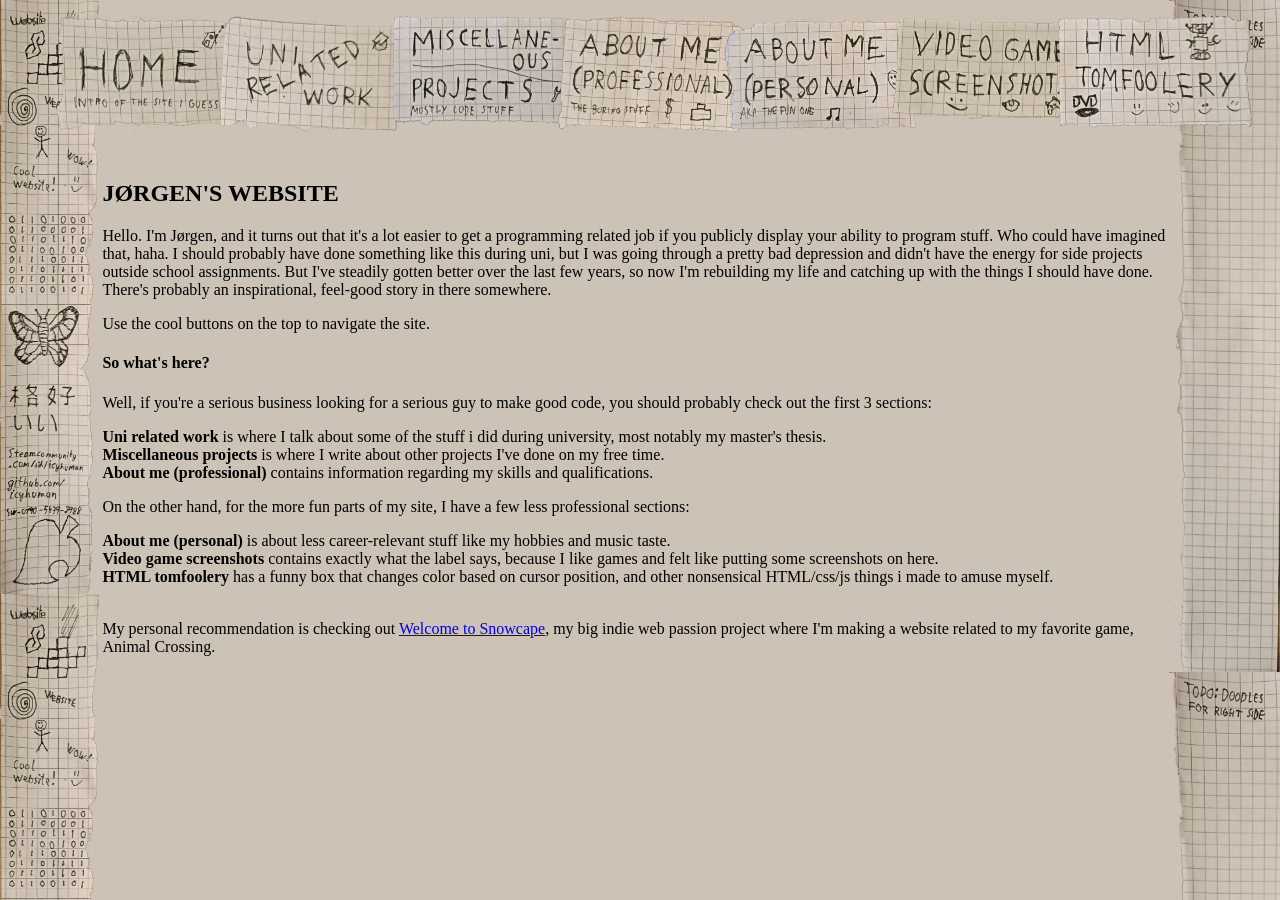
<file: index.html>
<!doctype html>
<html style="position: relative;">
    <head>
        <meta charset="UTF-8">
        <title>Jørgen's cool website</title>
        <link rel="icon" href="assets/icon.png">
        <link rel="stylesheet" type="text/css" href="resources/websitestyle.css">
        <script src="resources/scripts.js"></script>
    </head>
    <body>
        <ul class="cooltoplist"> 
            <li class="top"><a class="toph" href="index.html"></a></li>
            <li class="top"><a class="topu" href="pages/uni.html"></a></li>
            <li class="top"><a class="topp" href="pages/projects.html"></a></li>
            <li class="top"><a class="topar" href="pages/aboutmeboring.html"></a></li>
            <li class="top"><a class="topae" href="pages/aboutme.html"></a></li>
            <li class="top"><a class="topg" href="pages/gaming.html"></a></li>
            <li class="top"><a class="tops" href="pages/silly.html"></a></li>
        </ul>
        <h2><br>JØRGEN'S WEBSITE</h2>
        <p>Hello. I'm Jørgen, and it turns out that it's a lot easier to get a programming related job if you publicly display your ability to program stuff. 
        Who could have imagined that, haha. I should probably have done something like this during uni, but I was going through a 
        pretty bad depression and didn't have the energy for side projects outside school assignments. But I've steadily gotten better over the last few years, 
        so now I'm rebuilding my life and catching up with the things I should have done. There's probably an inspirational, feel-good story in there somewhere.</p>
        <p>Use the cool buttons on the top to navigate the site.</p>
        <h4>So what's here?<br></h4>
        <p>Well, if you're a serious business looking for a serious guy to make good code, you should probably check out the first 3 sections:</p>
        <p><b>Uni related work</b> is where I talk about some of the stuff i did during university, most notably my master's thesis.<br>
        <b>Miscellaneous projects</b> is where I write about other projects I've done on my free time.<br>
        <b>About me (professional)</b> contains information regarding my skills and qualifications.</p>
        <p>On the other hand, for the more fun parts of my site, I have a few less professional sections:</p>
        <p><b>About me (personal)</b> is about less career-relevant stuff like my hobbies and music taste.<br>
        <b>Video game screenshots</b> contains exactly what the label says, because I like games and felt like putting some screenshots on here.<br>
        <b>HTML tomfoolery</b> has a funny box that changes color based on cursor position, and other nonsensical HTML/css/js things i made to amuse myself.</p>
        <p><br>My personal recommendation is checking out <a href="https://snowcape.neocities.org/">Welcome to Snowcape</a>, my big indie web passion project where I'm making a website related to my favorite game, Animal Crossing.</p>
        <div class="ldoodle"></div>
        <div class="rdoodle"></div>
    </body>
</html>
</file>
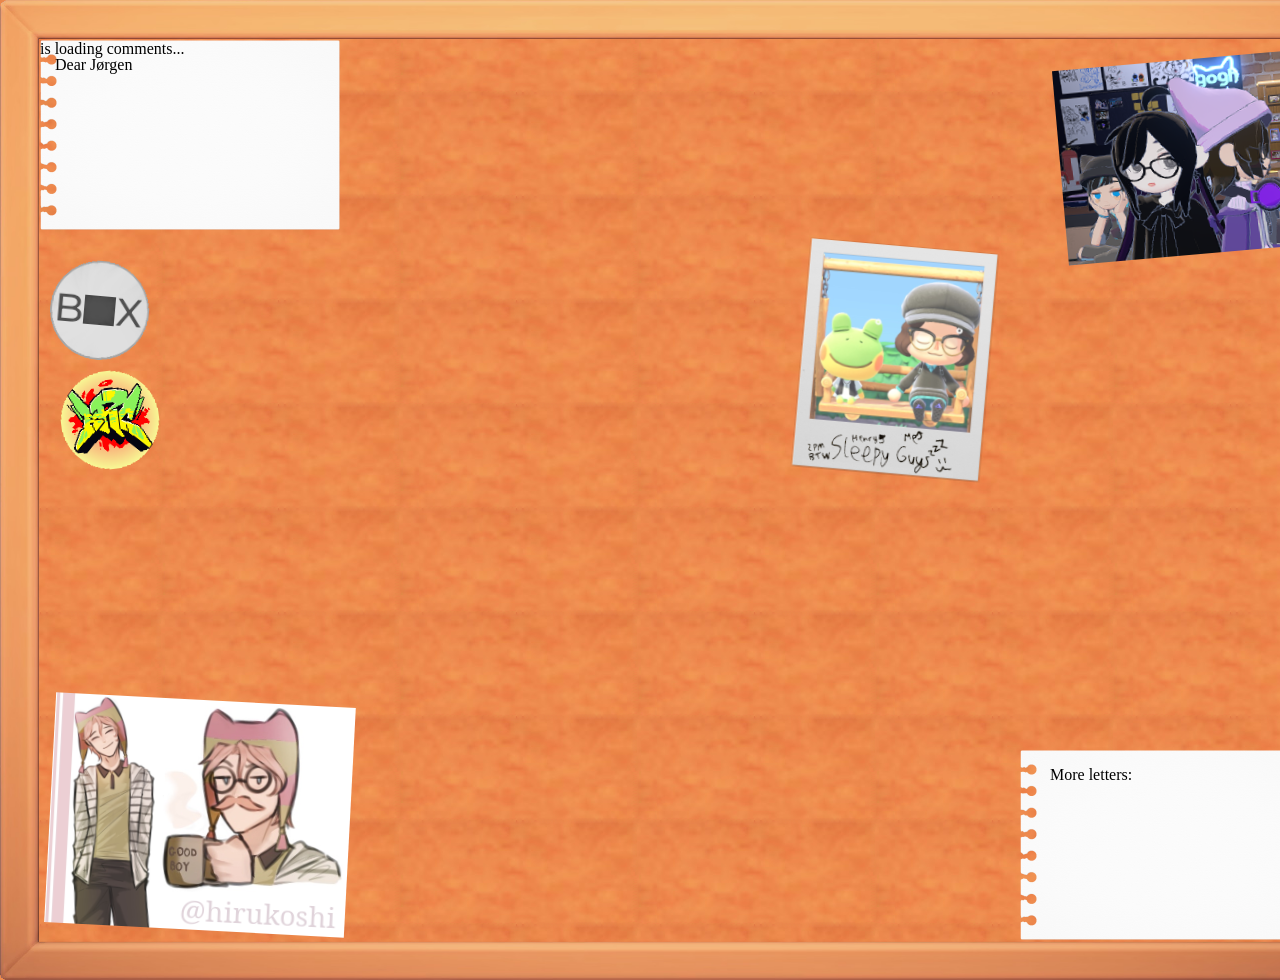
<file: neocitiesgb/guestbook.html>
<!doctype html>
<html>
    <head>
        <meta charset="UTF-8">
        <title>The mail board. This should be in an iFrame how are you here?</title>
        <link rel="icon" href="imgs/flag.png">
        <!--<link rel="stylesheet" type="text/css" href="style.css">-->
        <link rel="stylesheet" type="text/css" href="cstyle.css">
    </head>
    <!-- Super duper copyright notice i dont care if you copy this code but if you do then 
     shoutout to the original creator, Icyhuman. Check out my cool site at snowcape.neocities.org-->
    <body style="width: 100%; margin: 0px;">
        <div class="letterarea" id="larea">
            <!-- begin wwww.htmlcommentbox.com -->
            <div id="HCB_comment_box"><a href="http://www.htmlcommentbox.com">Comment Box</a> is loading comments...</div>
            <link rel="stylesheet" type="text/css" href="https://www.htmlcommentbox.com/static/skins/bootstrap/twitter-bootstrap.css?v=0" />
            <script type="text/javascript" id="hcb"> /*<!--*/ if(!window.hcb_user){hcb_user={};} (function(){var s=document.createElement("script"), l=hcb_user.PAGE || (""+window.location).replace(/'/g,"%27"), h="https://www.htmlcommentbox.com";s.setAttribute("type","text/javascript");s.setAttribute("src", h+"/jread?page="+encodeURIComponent(l).replace("+","%2B")+"&mod=%241%24wq1rdBcg%24iRV4k9fjBcVMo5S7aJ.SF."+"&opts=16798&num=11&ts=1779731807252");if (typeof s!="undefined") document.getElementsByTagName("head")[0].appendChild(s);})(); /*-->*/ </script>
            <!-- end www.htmlcommentbox.com -->
            <div class="torn" style="width: 300px; height: 190px;position: absolute; top: 0px;z-index: -1;"><p class="dearj">Dear Jørgen</p></div>
            <div class="torn" style="width: 300px; height: 190px;position: absolute; bottom: 0px;right: 0px; z-index: -1;"><p class="dearj" style="margin-left: 30px;">More letters:</p></div>
            <div class="dusthover">
                <a href="https://www.instagram.com/hirukoshi/" target="_blank"><img src="imgs/coolart.png" style="position: absolute; width: 300px;height: 230px;transform: rotate(3deg);"></a>
                <span class="credit"><p style="margin: 3px;">Shoutout to my friend Dust for making this cool drawing:)</p></span>
            </div>
            <a href="http://www.htmlcommentbox.com" target="_blank"><img src="imgs/hcbpin.png" style="position: absolute; width: 100px;height: 100px; top: 220px;left: 10px;border-radius: 50px; transform: rotate(5deg);"> </a>
            <!--Bomb rush cyberfunk is an incredible game, would recommend-->
            <img src="imgs/brcpin.png" style="position: absolute; width: 100px;height: 100px; top: 330px;left: 20px;border-radius: 50px;transform: rotate(-7deg);">
            <div class="goghover">
                <img src="imgs/goghgang.png">
                <span class="gcredit"><p style="margin: 3px;">Shoutout to Zehn and the gang on Gogh for helping me focus while working on the site!</p></span>
            </div>
            <img src="imgs/sleepyguys.png" style="position: absolute; width: 190px;height: 230px; top: 205px;left: 760px;transform: rotate(5deg);">
        </div>
        <script>
            const larea=document.getElementById('larea')
            function makeletter(text, name, date){
                const letter = document.createElement("div");
                letter.className="letter"
                const dearj = document.createElement("p");
                dearj.className="dearj"
                dearj.innerText="Dear Jørgen"
                const mainlbox = document.createElement("div");
                mainlbox.className="mainlbox"
                const mainl = document.createElement("p");
                mainl.className="mainl"
                mainl.innerHTML=text
                const froml = document.createElement("p");
                froml.className="froml"
                froml.innerText="From "+name
                const datel = document.createElement("p");
                datel.className="datel"
                datel.innerText=date
                const pin = document.createElement("img");
                pin.className="pin"

                larea.appendChild(letter)
                letter.appendChild(dearj)
                letter.appendChild(mainlbox)
                letter.appendChild(froml)
                letter.appendChild(datel)
                mainlbox.appendChild(mainl)
                letter.appendChild(pin)

                let styles=["hearts","cool","clouds","cherry","airmail","grafitti","dragonflies","stars","torn","roses","bluesky","halloween"]
                let style = Math.floor(Math.random()* 12);
                letter.classList.add(styles[style])

                let rotate = Math.floor(Math.random()* 26)-13;
                letter.style.transform="Rotate("+rotate+"deg)"
                letter.addEventListener('mouseenter', () => {
                    letter.style.transform = 'Rotate(0deg)';
                    });
                letter.addEventListener('mouseleave', () => {
                    letter.style.transform = "Rotate("+rotate+"deg)";
                    });
                let pindex = Math.floor(Math.random()* 4);
                pin.src="imgs/pin"+pindex+".png"


            }


            const mailbag=[
                ["Me when I make sample data to make sure my code works",
                "Mr. testing","Glontchtober 65th"],
                ["Me when I create a second piece of test data because handling multiple objects properly is important",
                "Mrs. testing","Baldcember 900th"],
                ["This layout only has room for 15 letters before I need to make pages. At the current pace, that means I have to fix it in a couple years lol",
                "Fred Flintstone","Sample date 25th"]
            ]
            //for(mail in mailbag){
            //    makeletter(mailbag[mail][0],mailbag[mail][1],mailbag[mail][2])
            //}

            /*for(let i=0;i<11;i++ ){
            makeletter(
                "Filler letters because I need to test my layout. Lorem ipsum gaming.",
                "Myself",
                "18 Decembulon 2140"
            )}*/

            const box = document.getElementById('HCB_comment_box');
            window.addEventListener('load', function() {
                console.log("this")
                mload();
            });

            function mload(){

                box.children[0].style.display="none"
                box.children[2].style.display="none"
                box.children[4].style.display="none"
                box.children[6].style.display="none"
                box.children[3].style.width="280px"
                box.children[3].style.position="absolute"
                box.children[3].style.left="20px"
                box.children[3].style.top="40px"
                let navi=box.children[5]
                const letterfield = document.getElementById('hcb_form_content')
                console.log(letterfield.parentElement.parentElement.parentElement)
                const namefield = document.getElementById('hcb_form_name')
                letterfield.parentElement.parentElement.parentElement.insertBefore(letterfield.parentElement.parentElement,namefield.parentElement.parentElement)
                const submit = document.getElementById('hcb_submit')
                letterfield.style.background="transparent"
                namefield.style.background="transparent"
                namefield.style.position="absolute"
                namefield.style.right="0px"
                submit.value="Send mail"
                letterfield.placeholder="Write your letter here"
                namefield.style.width="155px"
                let desc=document.getElementsByClassName("home-desc")
                desc[0].style.display
                desc[0].innerHTML="Powered by <a target='_blank' href='https://www.htmlcommentbox.com'>Html Comment Box</a>"
                desc[0].style.position="absolute"
                desc[0].style.left="980px"
                desc[0].style.top="730px"
                desc[0].style.width="270px"
                console.log(desc[0])
                navi.style.position="absolute"
                navi.style.left="1000px"
                navi.style.top="740px"
                for(child of navi.children){
                    console.log(child)
                    child.addEventListener("click", function(){
                    resetgb(box.children[4].children[0].id)
                })}

                for(comment in comments){
                    let name = comments[comment].author
                    let date = comments[comment].date
                    let text = comments[comment].comment
                    let dreal = new Date(date*1000)
                    date=dreal.toDateString()
                    console.log(name)
                    console.log(date)
                    console.log(text)
                    makeletter(text,name,date)
                    mailbag.push([text,name,date])
            }
            }
            function resetgb(old) {
                let letters=document.getElementsByClassName("letter")
                let larray=Array.from(letters)
                console.log(letters)
                console.log(larray)
                larray.forEach(letter => letter.remove());
                let thelooker=setInterval(() => {
                    //If the firs comment has changed it is time, if HTMLcommentbox ever reworks their code I am doomed lolmao
                    console.log(old)
                    console.log(box.children[4].children[0].id)
                    console.log(box.children[4].children[0].id!==old)
                    if (box.children[4].children[0].id!==old) {
                        mload()
                        clearInterval(thelooker); 
                    }
                    }, 200);
            }
        </script>
    </body>
</html>
</file>
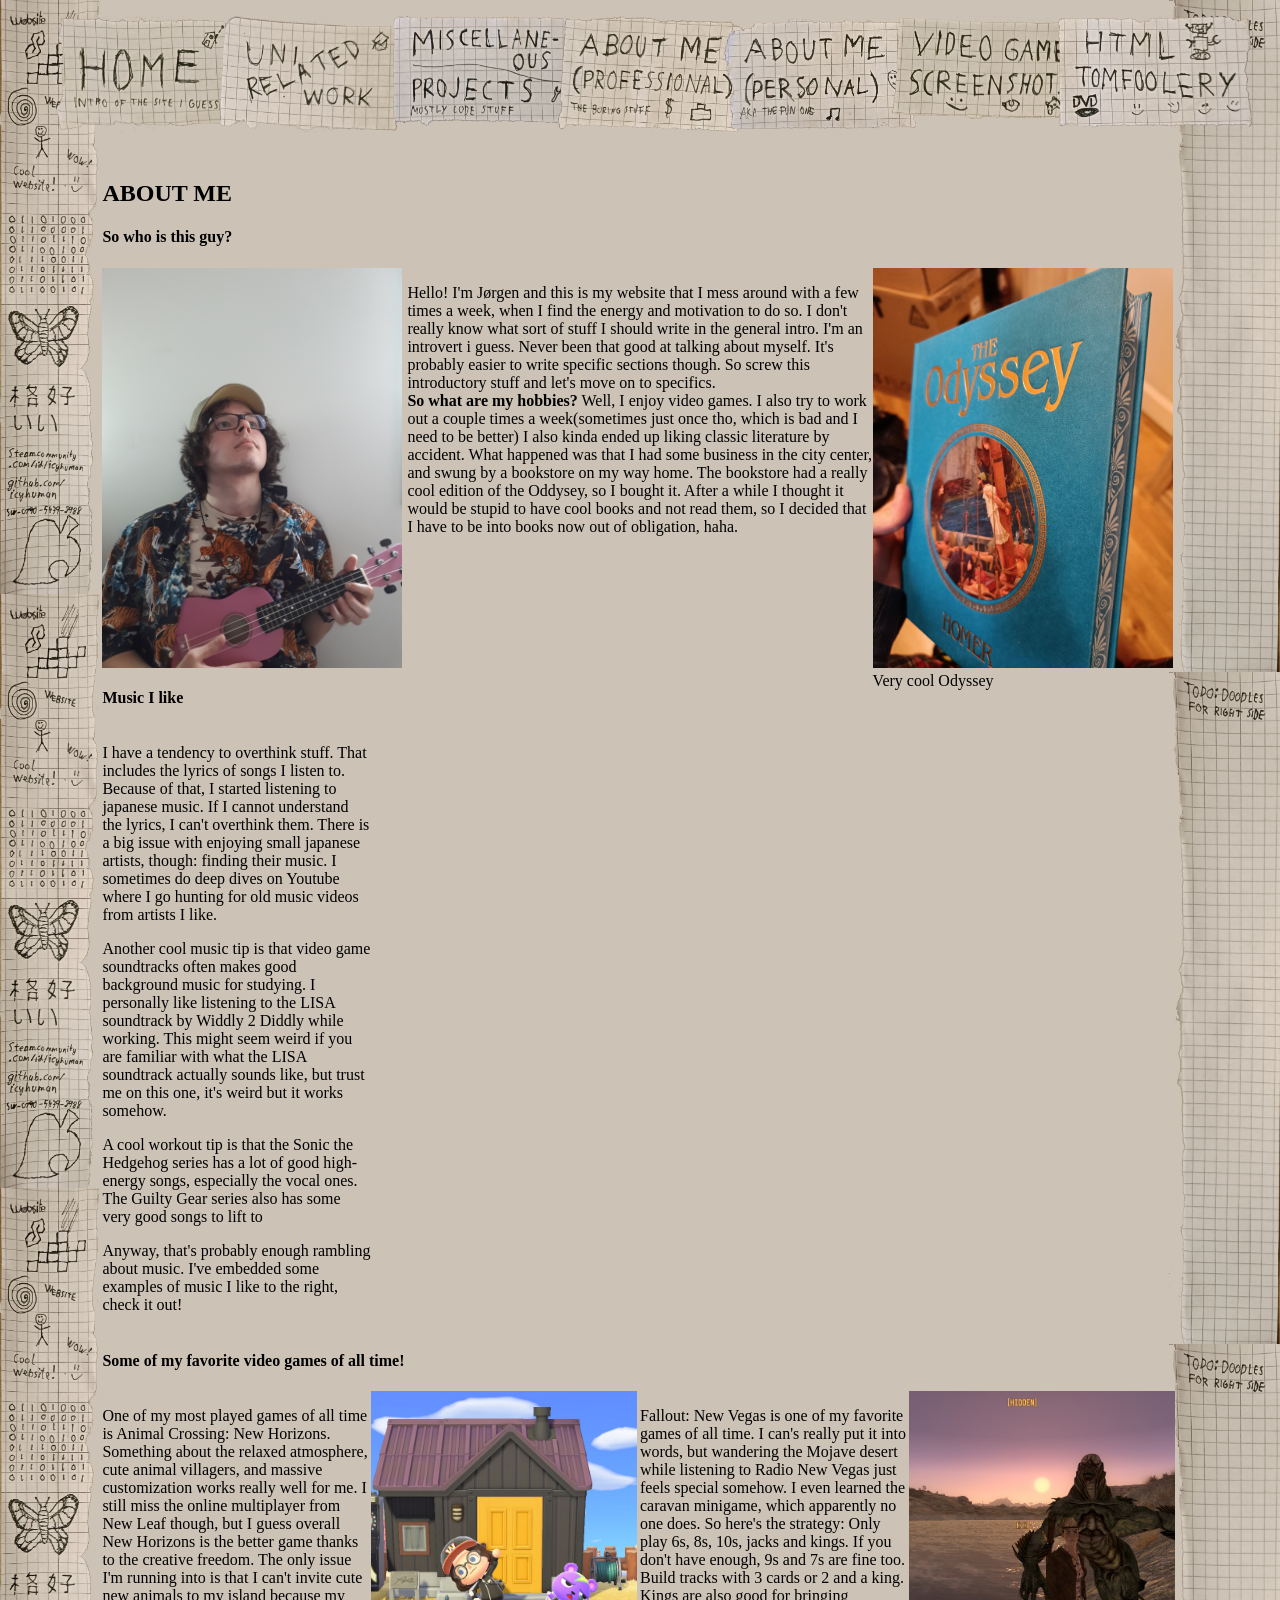
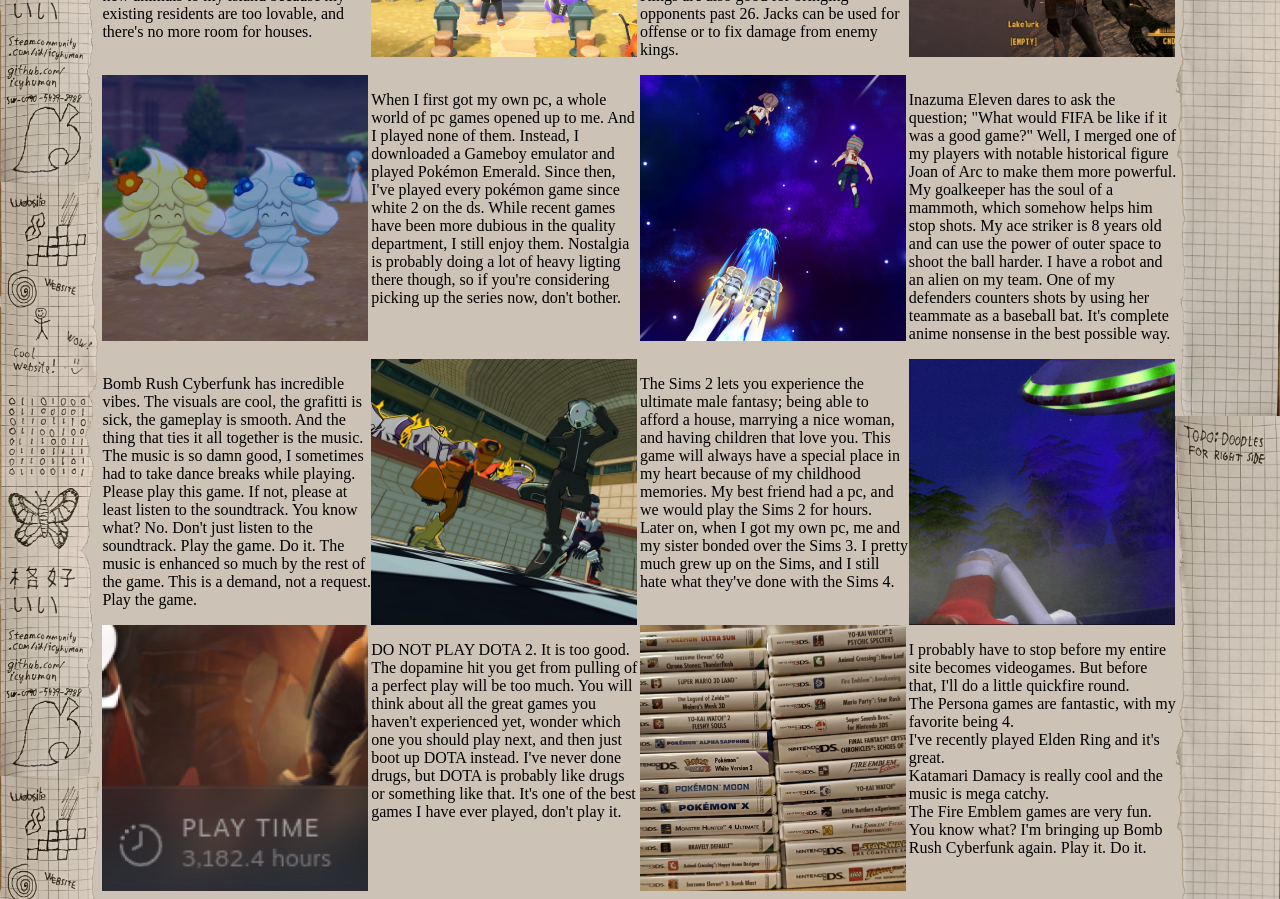
<file: pages/aboutme.html>
<!doctype html>
<html>
    <head>
        <meta charset="UTF-8">
        <title>Jørgen's cool introduction</title>
        <link rel="icon" href="../assets/icon.png">
        <link rel="stylesheet" type="text/css" href="../resources/websitestyle.css">
    </head>
    <body>
        <ul class="cooltoplist"> 
            <li class="top"><a class="toph" href="../index.html"></a></li>
            <li class="top"><a class="topu" href="uni.html"></a></li>
            <li class="top"><a class="topp" href="projects.html"></a></li>
            <li class="top"><a class="topar" href="aboutmeboring.html"></a></li>
            <li class="top"><a class="topae" href="aboutme.html"></a></li>
            <li class="top"><a class="topg" href="gaming.html"></a></li>
            <li class="top"><a class="tops" href="silly.html"></a></li>
        </ul>
        <h2><br>ABOUT ME</h2>
        <h4>So who is this guy?</h4>
        <div style="display:flex; height: 400px;">
            <div style="height:400px; width: 305px; flex: 0 0 305px"><img src="../imgs/ukulele.jpg" style="height:400px; width: 300px;"/></div>
            <div><p>Hello! I'm Jørgen and this is my website that I mess around with a few times a week, when I find the energy and motivation to do so.
                I don't really know what sort of stuff I should write in the general intro. I'm an introvert i guess. Never been that good at talking about myself. It's probably easier to write specific sections though. So screw this introductory stuff and let's move on to specifics.
                <br><b>So what are my hobbies?</b>  Well, I enjoy video games. I also try to work out a couple times a week(sometimes just once tho, which is bad and I need to be better) 
            I also kinda ended up liking classic literature by accident. What happened was that I had some business in the city center, and swung by a bookstore on my way home. 
            The bookstore had a really cool edition of the Oddysey, so I bought it. After a while I thought it would be stupid to have cool books and not read them, so I decided that I have to be into books now out of obligation, haha.</p></div>
            <div style="height:400px; width: 305px; flex: 0 0 305px"><img src="../imgs/homer.jpg" style="height:400px; width: 300px;"/><a>Very cool Odyssey</a></div>
        </div>
        <h4>Music I like</h4>
        <div style="display:grid;grid-template-columns: 25% 25% 25% 25%;">
        <div style="width: 100%;grid-row: 1/4;"><p>I have a tendency to overthink stuff. That includes the lyrics of songs I listen to. 
            Because of that, I started listening to japanese music. If I cannot understand the lyrics, I can't overthink them. There is a big issue with enjoying small japanese artists, though: finding their music.
         I sometimes do deep dives on Youtube where I go hunting for old music videos from artists I like.</p><p>Another cool music tip is 
        that video game soundtracks often makes good background music for studying. I personally like listening to the LISA soundtrack by Widdly 2 Diddly while working. This might seem weird if you are familiar with what the LISA soundtrack actually sounds like, but trust me on this one, it's weird but it works somehow.
        </p><p>A cool workout tip is that the Sonic the Hedgehog series has a lot of good high-energy songs, especially the vocal ones. The Guilty Gear series also has some very good songs to lift to
    </p><p>Anyway, that's probably enough rambling about music. I've embedded some examples of music I like to the right, check it out!</p></div>
        <iframe class="musicvid" src="https://www.youtube.com/embed/e1pZIfretEs" title="YouTube video player" frameborder="0" allow="accelerometer; autoplay; clipboard-write; encrypted-media; &#10;gyroscope; picture-in-picture" allowfullscreen="" referrerpolicy='strict-origin-when-cross-origin'></iframe>
        <iframe class="musicvid" src="https://www.youtube.com/embed/Yd-Qfra6t38" title="YouTube video player" frameborder="0" allow="accelerometer; autoplay; clipboard-write; encrypted-media; &#10;gyroscope; picture-in-picture" allowfullscreen=""></iframe>
        <iframe class="musicvid" src="https://www.youtube.com/embed/ErLSUsqERm8" title="YouTube video player" frameborder="0" allow="accelerometer; autoplay; clipboard-write; encrypted-media; &#10;gyroscope; picture-in-picture" allowfullscreen=""></iframe>
        <iframe class="musicvid" src="https://www.youtube.com/embed/oOorj-i5Tk8" title="YouTube video player" frameborder="0" allow="accelerometer; autoplay; clipboard-write; encrypted-media; &#10;gyroscope; picture-in-picture" allowfullscreen=""></iframe>
        <iframe class="musicvid" src="https://www.youtube.com/embed/BhaNZ-4HOJ0" title="YouTube video player" frameborder="0" allow="accelerometer; autoplay; clipboard-write; encrypted-media; &#10;gyroscope; picture-in-picture" allowfullscreen=""></iframe>
        <iframe class="musicvid" src="https://www.youtube.com/embed/f5wrW7gv7b8" title="YouTube video player" frameborder="0" allow="accelerometer; autoplay; clipboard-write; encrypted-media; &#10;gyroscope; picture-in-picture" allowfullscreen=""></iframe>
        <iframe class="musicvid" src="https://www.youtube.com/embed/PWHFr9KJGBk" title="YouTube video player" frameborder="0" allow="accelerometer; autoplay; clipboard-write; encrypted-media; &#10;gyroscope; picture-in-picture" allowfullscreen=""></iframe>
        <iframe class="musicvid" src="https://www.youtube.com/embed/WSFeje8-4Vc" title="YouTube video player" frameborder="0" allow="accelerometer; autoplay; clipboard-write; encrypted-media; &#10;gyroscope; picture-in-picture" allowfullscreen=""></iframe>
        <iframe class="musicvid" src="https://www.youtube.com/embed/4h_OZ1F1BjQ" title="YouTube video player" frameborder="0" allow="accelerometer; autoplay; clipboard-write; encrypted-media; &#10;gyroscope; picture-in-picture" allowfullscreen=""></iframe>
        </div>
        <h4>Some of my favorite video games of all time!</h4>
        <div style="display:grid;grid-template-columns: 25% 25% 25% 25%;">
            <p>One of my most played games of all time is Animal Crossing: New Horizons. Something about the relaxed atmosphere, cute animal villagers, and massive customization works really well for me.
                I still miss the online multiplayer from New Leaf though, but I guess overall New Horizons is the better game thanks to the creative freedom. The only issue I'm running into is that I can't invite cute new animals to my island because my existing residents are too lovable, and there's no more room for houses.
            </p>
            <img class="gameimg" src="../imgs/Acnh.png">
            <p>Fallout: New Vegas is one of my favorite games of all time. I can's really put it into words, but wandering the Mojave desert while listening to Radio New Vegas just feels special somehow.
                I even learned the caravan minigame, which apparently no one does. So here's the strategy: Only play 6s, 8s, 10s, jacks and kings. If you don't have enough, 9s and 7s are fine too. Build tracks with 3 cards or 2 and a king. Kings are also good for bringing opponents past 26. Jacks can be used for offense or to fix damage from enemy kings.
            </p>
            <img class="gameimg" src="../imgs/Vegas.png">
            <img class="gameimg" src="../imgs/Pokemon.png">
            <p>When I first got my own pc, a whole world of pc games opened up to me. And I played none of them. Instead, I downloaded a Gameboy emulator and played Pokémon Emerald. Since then, I've played every pokémon game since white 2 on the ds.
                While recent games have been more dubious in the quality department, I still enjoy them. Nostalgia is probably doing a lot of heavy ligting there though, so if you're considering picking up the series now, don't bother.
            </p>
            <img class="gameimg" src="../imgs/Inazuma.png">
            <p>Inazuma Eleven dares to ask the question; "What would FIFA be like if it was a good game?" Well, I merged one of my players with notable historical figure Joan of Arc to make them more powerful.
                My goalkeeper has the soul of a mammoth, which somehow helps him stop shots. My ace striker is 8 years old and can use the power of outer space to shoot the ball harder. I have a robot and an alien on my team. One of my defenders counters shots by using her teammate as a baseball bat.
                It's complete anime nonsense in the best possible way.
            </p>
            <p>Bomb Rush Cyberfunk has incredible vibes. The visuals are cool, the grafitti is sick, the gameplay is smooth. And the thing that ties it all together is the music. The music is so damn good, I sometimes had to take dance breaks while playing.
                Please play this game. If not, please at least listen to the soundtrack. You know what? No. Don't just listen to the soundtrack. Play the game. Do it. The music is enhanced so much by the rest of the game. This is a demand, not a request. Play the game.
            </p>
            <img class="gameimg" src="../imgs/BRC.png">
            <p>The Sims 2 lets you experience the ultimate male fantasy; being able to afford a house, marrying a nice woman, and having children that love you.
                This game will always have a special place in my heart because of my childhood memories. My best friend had a pc, and we would play the Sims 2 for hours. Later on, when I got my own pc,
                me and my sister bonded over the Sims 3. I pretty much grew up on the Sims, and I still hate what they've done with the Sims 4.
            </p>
            <img class="gameimg" src="../imgs/Sims.png">
            <img class="gameimg" src="../imgs/Dota.png">
            <p>DO NOT PLAY DOTA 2. It is too good. The dopamine hit you get from pulling of a perfect play will be too much. You will think
                about all the great games you haven't experienced yet, wonder which one you should play next, and then just boot up DOTA instead. I've never done drugs, but DOTA is probably
                like drugs or something like that. It's one of the best games I have ever played, don't play it.
            </p>
            <img class="gameimg" src="../imgs/Gamestack.png">
            <p>I probably have to stop before my entire site becomes videogames. But before that, I'll do a little quickfire round.<br>
            The Persona games are fantastic, with my favorite being 4.<br>
            I've recently played Elden Ring and it's great.<br>
            Katamari Damacy is really cool and the music is mega catchy.<br>
            The Fire Emblem games are very fun.<br>
            You know what? I'm bringing up Bomb Rush Cyberfunk again. Play it. Do it.
            </p>
        </div>
        <div class="ldoodle"></div>
        <div class="rdoodle"></div>
    </body>
</html>
</file>
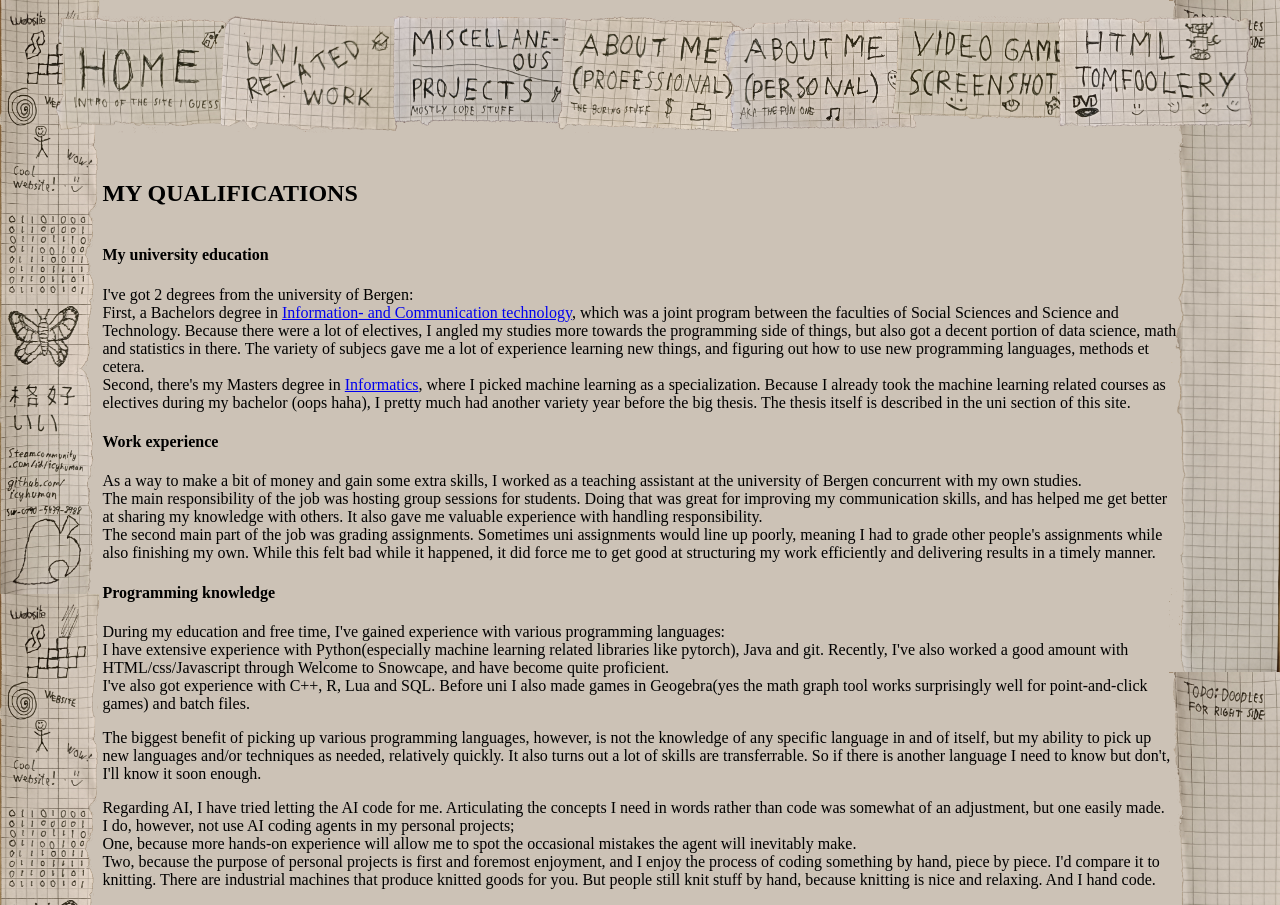
<file: pages/aboutmeboring.html>
<!doctype html>
<html>
    <head>
        <meta charset="UTF-8">
        <title>Jørgen's cool qualifications</title>
        <link rel="icon" href="../assets/icon.png">
        <link rel="stylesheet" type="text/css" href="../resources/websitestyle.css">
    </head>
    <body>
        <ul class="cooltoplist"> 
            <li class="top"><a class="toph" href="../index.html"></a></li>
            <li class="top"><a class="topu" href="uni.html"></a></li>
            <li class="top"><a class="topp" href="projects.html"></a></li>
            <li class="top"><a class="topar" href="aboutmeboring.html"></a></li>
            <li class="top"><a class="topae" href="aboutme.html"></a></li>
            <li class="top"><a class="topg" href="gaming.html"></a></li>
            <li class="top"><a class="tops" href="silly.html"></a></li>
        </ul>
        <h2><br>MY QUALIFICATIONS</h2>
        <h4><br>My university education</h4>
        <p>I've got 2 degrees from the university of Bergen:
        <br>First, a Bachelors degree in <a href="https://www4.uib.no/studier/program/informasjons-og-kommunikasjonsteknologi-ikt-bachelor-utgatt">Information- and Communication technology</a>, 
        which was a joint program between the faculties of Social Sciences and Science and Technology. Because there were a lot of electives, 
        I angled my studies more towards the programming side of things, but also got a decent portion of data science, math and statistics in there. 
        The variety of subjecs gave me a lot of experience learning new things, and figuring out how to use new programming languages, methods et cetera.
        <br>Second, there's my Masters degree in <a href="https://www4.uib.no/studier/program/informatikk-master">Informatics</a>, where I picked machine learning as a specialization. 
        Because I already took the machine learning related courses as electives during my bachelor (oops haha), I pretty much had another variety year before
         the big thesis. The thesis itself is described in the uni section of this site.
        </p>
        <h4>Work experience</h4>
        <p>As a way to make a bit of money and gain some extra skills, I worked as a teaching assistant at the university of Bergen concurrent with my own studies.<br>
            The main responsibility of the job was hosting group sessions for students. Doing that was great for improving my communication skills, and has helped me get better at sharing my knowledge with others. It also gave me valuable experience with handling responsibility. <br>
            The second main part of the job was grading assignments. Sometimes uni assignments would line up poorly, meaning
            I had to grade other people's assignments while also finishing my own. While this felt bad while it happened, it did force me to get good at structuring my work efficiently 
            and delivering results in a timely manner.
        </p>
        <h4>Programming knowledge</h4>
        <p>During my education and free time, I've gained experience with various programming languages:
        <br>I have extensive experience with Python(especially machine learning related libraries like pytorch), Java and git. Recently, I've also worked a good 
        amount with HTML/css/Javascript through Welcome to Snowcape, and have become quite proficient.
        <br>I've also got experience with C++, R, Lua and SQL. Before uni I also made games in Geogebra(yes the math graph tool works surprisingly well for point-and-click games) and batch files.
        </p>
        <p>The biggest benefit of picking up various programming languages, however, is not the knowledge of any specific language in and of itself, but my ability to pick up new languages and/or techniques as needed, relatively quickly. 
            It also turns out a lot of skills are transferrable. So if there is another language I need to know but don't, I'll know it soon enough.
        </p>
        <p>Regarding AI, I have tried letting the AI code for me. Articulating the concepts I need in words rather than code was somewhat of an adjustment, but one easily made.
            <br>I do, however, not use AI coding agents in my personal projects;<br>One, because more hands-on experience will allow me to spot the occasional mistakes the agent will inevitably make.
            <br>Two, because the purpose of personal projects is first and foremost enjoyment, and I enjoy the process of coding something by hand, piece by piece. I'd compare it to knitting. There are industrial machines that produce knitted goods for you. But people still knit stuff by hand, because knitting is nice and relaxing. And I hand code.
        </p>
        <div class="ldoodle"></div>
        <div class="rdoodle"></div>

    </body>
</html>
</file>
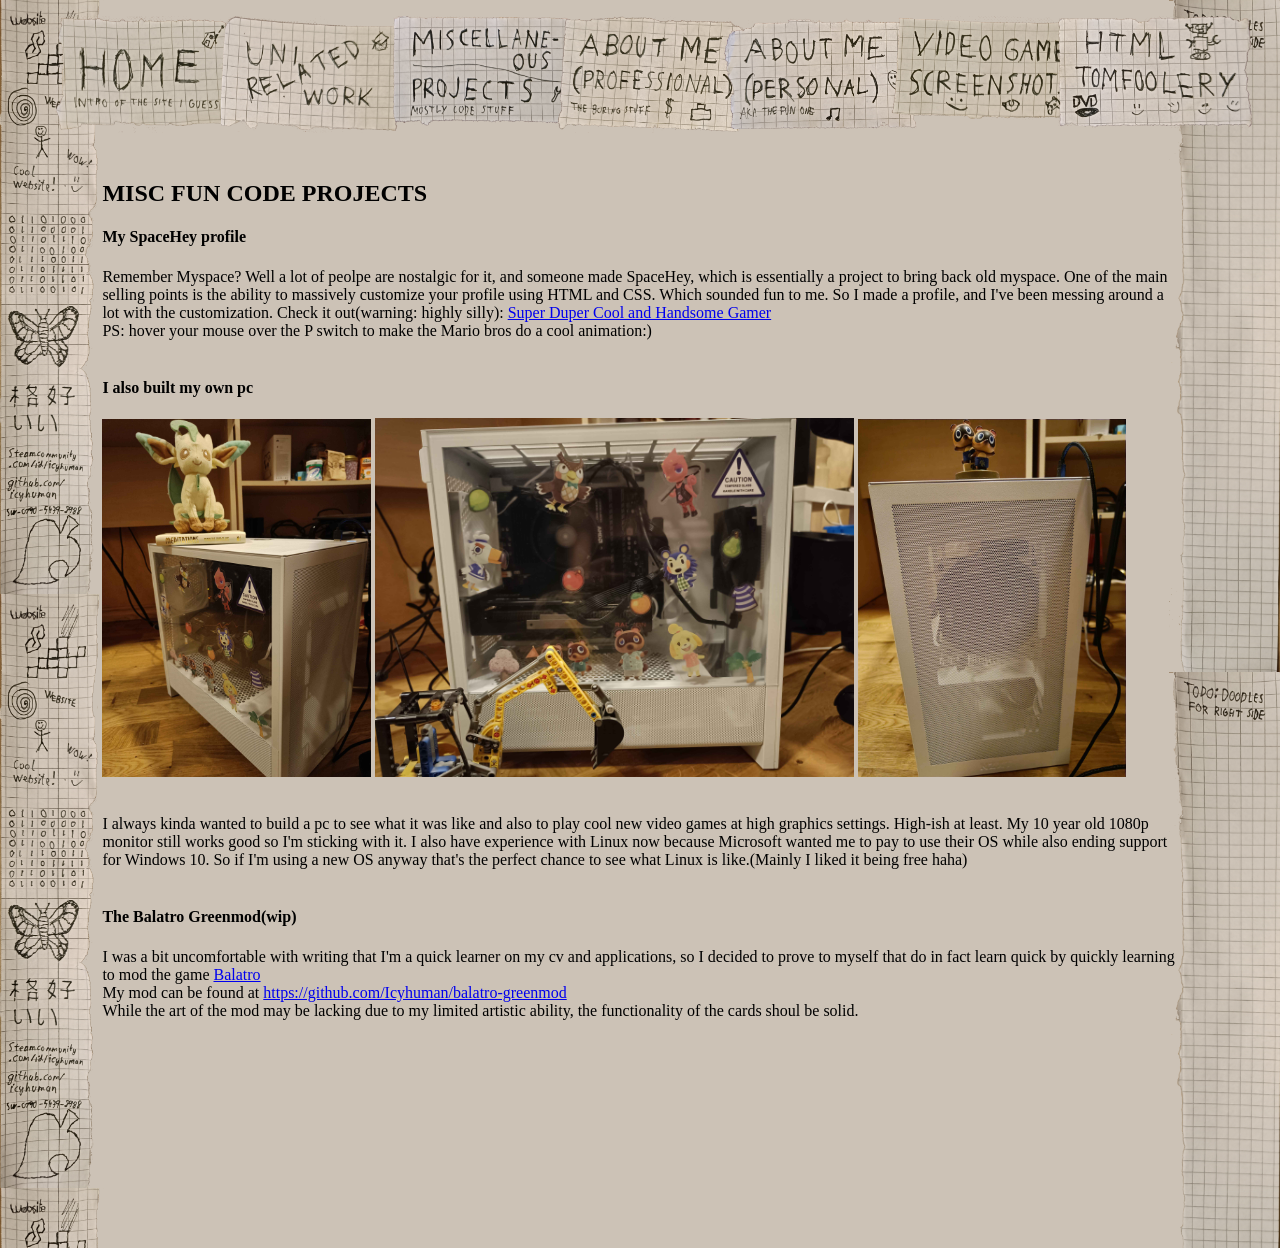
<file: pages/deeznuts.html>
<!doctype html>
<html style="position: relative;">
    <head>
        <meta charset="UTF-8">
        <title>TOP SECRET TEST PAGE LEAVE OR BE CURSED</title>
        <link rel="icon" href="../assets/icon.png">
        <link rel="stylesheet" type="text/css" href="../resources/deezstyle.css">
    </head>
    <body>
        <ul class="cooltoplist"> 
            <li class="top"><a class="toph" href="../index.html"></a></li>
            <li class="top"><a class="topu" href="uni.html"></a></li>
            <li class="top"><a class="topp" href="projects.html"></a></li>
            <li class="top"><a class="topar" href="aboutmeboring.html"></a></li>
            <li class="top"><a class="topae" href="aboutme.html"></a></li>
            <li class="top"><a class="topg" href="gaming.html"></a></li>
            <li class="top"><a class="tops" href="silly.html"></a></li>
        </ul>
        <h2><br>MISC FUN CODE PROJECTS</h2>
        <h4>My SpaceHey profile</h4>
        <p>Remember Myspace? Well a lot of peolpe are nostalgic for it, and someone made SpaceHey, which is essentially a project to bring back old myspace.
          One of the main selling points is the ability to massively customize your profile using HTML and CSS. Which sounded fun to me. So I made a profile, 
          and I've been messing around a lot with the customization. Check it out(warning: highly silly): <a href="https://spacehey.com/handsomegamer">Super Duper Cool and Handsome Gamer</a>
        <br>PS: hover your mouse over the P switch to make the Mario bros do a cool animation:)</p>

        <h4><br>I also built my own pc</h4>
            <p><img src="../imgs/pc1.jpg" style="width:25%;"/>
            <img src="../imgs/pc2.jpg" style="width:44.5%;"/>
            <img src="../imgs/pc3.jpg" style="width:25%;"/></p>
        <p><br>I always kinda wanted to build a pc to see what it was like and also to play cool new video games at high graphics settings. High-ish at least. My 10 year old 1080p monitor still works good so I'm sticking with it. 
        I also have experience with Linux now because Microsoft wanted me to pay to use their OS while also ending support for Windows 10. So if I'm using a new OS anyway that's the perfect chance to see what Linux is like.(Mainly I liked it being free haha)</p>
        <h4><br>The Balatro Greenmod(wip)</h4>
        <p>I was a bit uncomfortable with writing that I'm a quick learner on my cv and applications, so I decided to prove to myself that do in fact learn quick by quickly learning to mod the game <a href="https://store.steampowered.com/app/2379780/Balatro/">Balatro</a>
        <br>My mod can be found at <a href="https://github.com/Icyhuman/balatro-greenmod">https://github.com/Icyhuman/balatro-greenmod</a>
        <br>While the art of the mod may be lacking due to my limited artistic ability, the functionality of the cards shoul be solid.</p>
        <div class="ldoodle"></div>
        <div class="rdoodle"></div>
        <iframe width="450" height="200" src="https://www.youtube.com/embed/9bZkp7q19f0" title="YouTube video player" frameborder="0" allow="accelerometer; autoplay; clipboard-write; encrypted-media; &#10;gyroscope; picture-in-picture" allowfullscreen="" referrerpolicy='strict-origin-when-cross-origin'></iframe>
        <iframe width="450" height="200" src="https://www.youtube.com/embed/9bZkp7q19f0" title="YouTube video player" frameborder="0" allow="accelerometer; autoplay; clipboard-write; encrypted-media; &#10;gyroscope; picture-in-picture" allowfullscreen=""></iframe>
        
    </body>
</html>
</file>
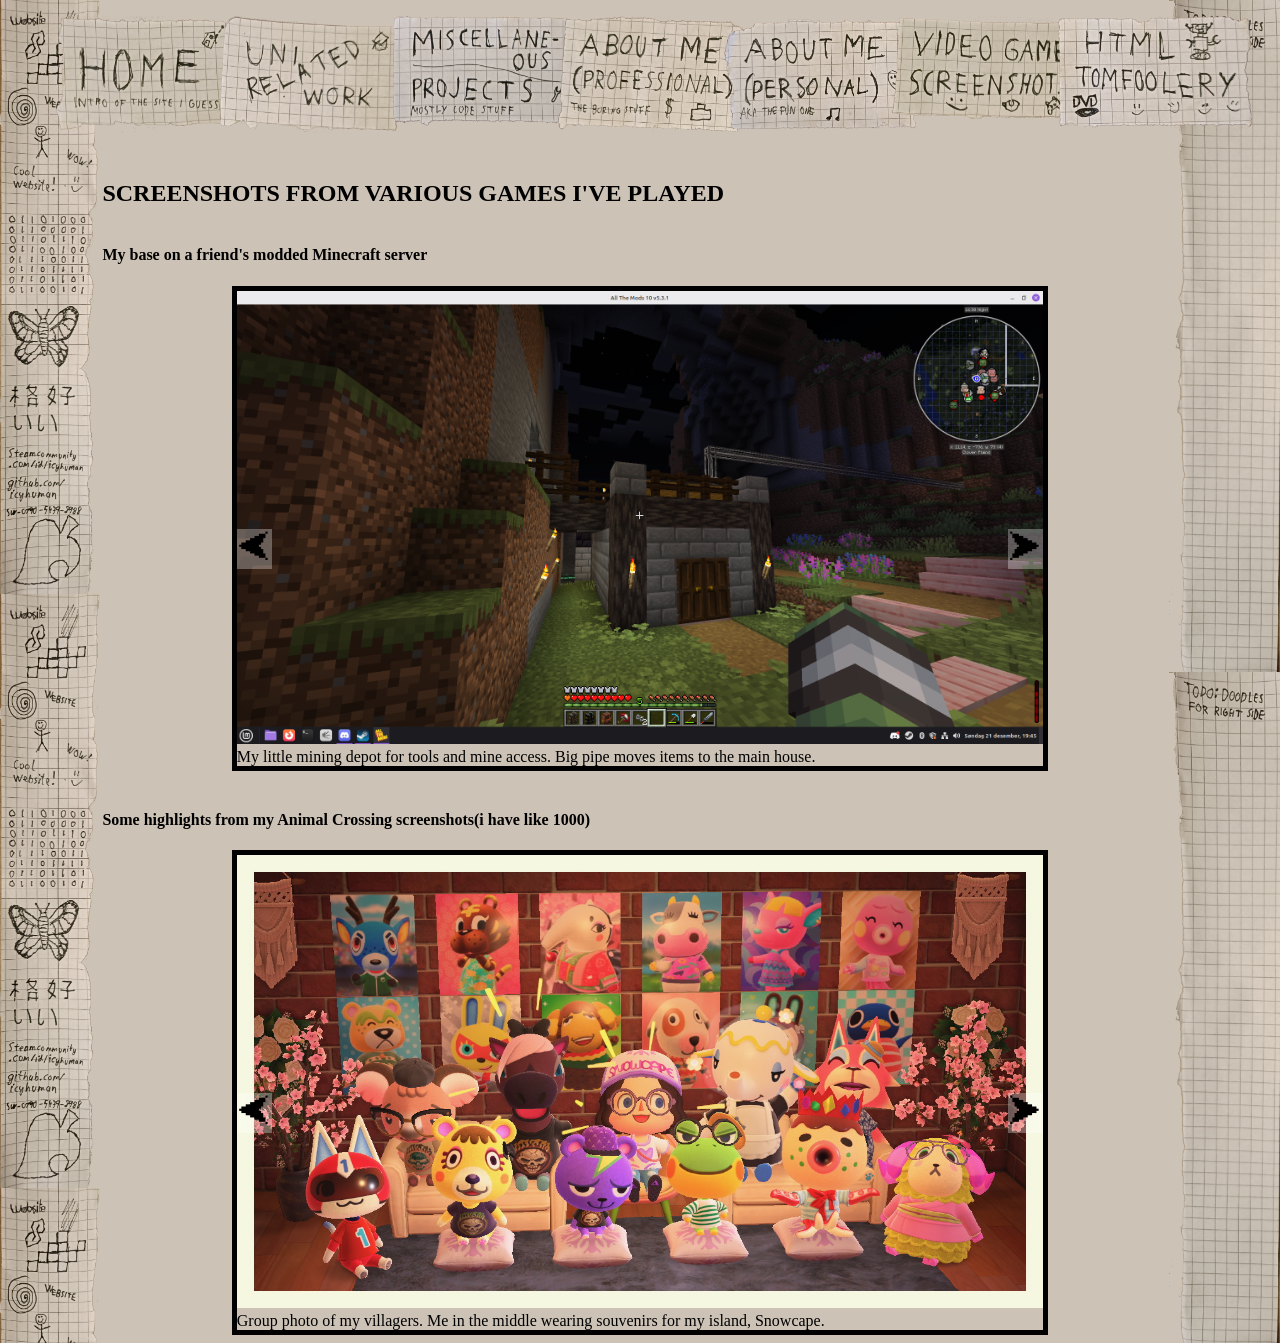
<file: pages/gaming.html>
<!doctype html>
<html>
    <head>
        <meta charset="UTF-8">
        <title>Jørgen's cool screenshots</title>
        <link rel="icon" href="../assets/icon.png">
        <link rel="stylesheet" type="text/css" href="../resources/websitestyle.css">
        <link rel="stylesheet" type="text/css" href="../resources/slidecss.css">
    </head>
    <body>
        <ul class="cooltoplist"> 
            <li class="top"><a class="toph" href="../index.html"></a></li>
            <li class="top"><a class="topu" href="uni.html"></a></li>
            <li class="top"><a class="topp" href="projects.html"></a></li>
            <li class="top"><a class="topar" href="aboutmeboring.html"></a></li>
            <li class="top"><a class="topae" href="aboutme.html"></a></li>
            <li class="top"><a class="topg" href="gaming.html"></a></li>
            <li class="top"><a class="tops" href="silly.html"></a></li>
        </ul>
        <h2><br>SCREENSHOTS FROM VARIOUS GAMES I'VE PLAYED</h2>
        <h4><br>My base on a friend's modded Minecraft server</h4>
        <div class="slideframe" index="0">
        <div class="slide">
            <img src="../imgs/mc2.png">
            <div>My little mining depot for tools and mine access. Big pipe moves items to the main house.</div>
          </div>
            <div class="slide">
            <img src="../imgs/mc3.png">
            <div>Alternative angle of the mine depot, with the ore processing plant behind it.</div>
          </div>
            <div class="slide">
            <img src="../imgs/mc4.png">
            <div>Ore processing machines.</div>
          </div>
            <div class="slide">
            <img src="../imgs/mc5.png">
            <div>View from depot, mine entrance on the right.</div>
          </div>
            <div class="slide">
            <img src="../imgs/mc6.png">
            <div>The main house seen from the nearby woods.</div>
          </div>
            <div class="slide">
            <img src="../imgs/mc7.png">
            <div>Alternative view of my manor.</div>
          </div>
            <div class="slide">
            <img src="../imgs/mc8.png">
            <div>Entrance area for the manor.</div>
          </div>
        <div class="slide">
            <img src="../imgs/mc9.png">
            <div>Interior, not yet decorated.</div>
          </div>
            <div class="slide">
            <img src="../imgs/mc10.png">
            <div>Barrels and drawers for mass storage of items, connected to the main pc for item access and filtering.</div>
          </div>
        <a class="prev" onclick="arrowCTRLS(this,-1)">⮜</a>
        <a class="next" onclick="arrowCTRLS(this,1)">⮞</a>
        </div>
        <h4><br>Some highlights from my Animal Crossing screenshots(i have like 1000)</h4>
        <div class="slideframe">
            <div class="slide">
            <img src="../imgs/ac1.jpg">
            <div>Group photo of my villagers. Me in the middle wearing souvenirs for my island, Snowcape.</div>
          </div>
            <div class="slide">
            <img src="../imgs/ac2.jpg">
            <div>Cool emo boys singing about their feelings or something.</div>
          </div>
            <div class="slide">
            <img src="../imgs/ac3.jpg">
            <div>Closer look at the Snowcape souvenirs i designed, featuring my guy Nate.</div>
          </div>
            <div class="slide">
            <img src="../imgs/ac4.jpg">
            <div>Fauna wishing upon a star.</div>
          </div>
            <div class="slide">
            <img src="../imgs/ac5.jpg">
            <div>Me celebrating the opening of the cool bamboo area I built.</div>
          </div>
            <div class="slide">
            <img src="../imgs/ac6.jpg">
            <div>OH NO GODZILLA IS TRYING TO DESTROY THE STATUE OF LIBERTY</div>
          </div>
            <div class="slide">
            <img src="../imgs/ac7.jpg">
            <div>Me and Willow enjoying a treat at the tea garden.</div>
          </div>
            <div class="slide">
            <img src="../imgs/ac8.jpg">
            <div>The gang dressed up for halloween, forgot which year.</div>
          </div>
            <div class="slide">
            <img src="../imgs/ac9.jpg">
            <div>The gang dressed up for halloween, different year.</div>
          </div>
            <div class="slide">
            <img src="../imgs/ac10.jpg">
            <div>Ahoy, matey.</div>
          </div>
            <div class="slide">
            <img src="../imgs/ac11.jpg">
            <div>Enjoying the fireworks from the butterfly bench.</div>
          </div>
            <div class="slide">
            <img src="../imgs/ac12.jpg">
            <div>Tammy and Tammi bringing the music.</div>
          </div>
            <div class="slide">
            <img src="../imgs/ac13.jpg">
            <div>Melba enjoying a good book.</div>
          </div>
            <div class="slide">
            <img src="../imgs/ac14.jpg">
            <div>Cars go nyooom.</div>
          </div>
        <a class="prev" onclick="arrowCTRLS(this,-1)">⮜</a>
        <a class="next" onclick="arrowCTRLS(this,1)">⮞</a>
        </div>
        <script src="../resources/slideshow.js"></script>
        <div class="ldoodle"></div>
        <div class="rdoodle"></div>
    </body>
</html>
</file>
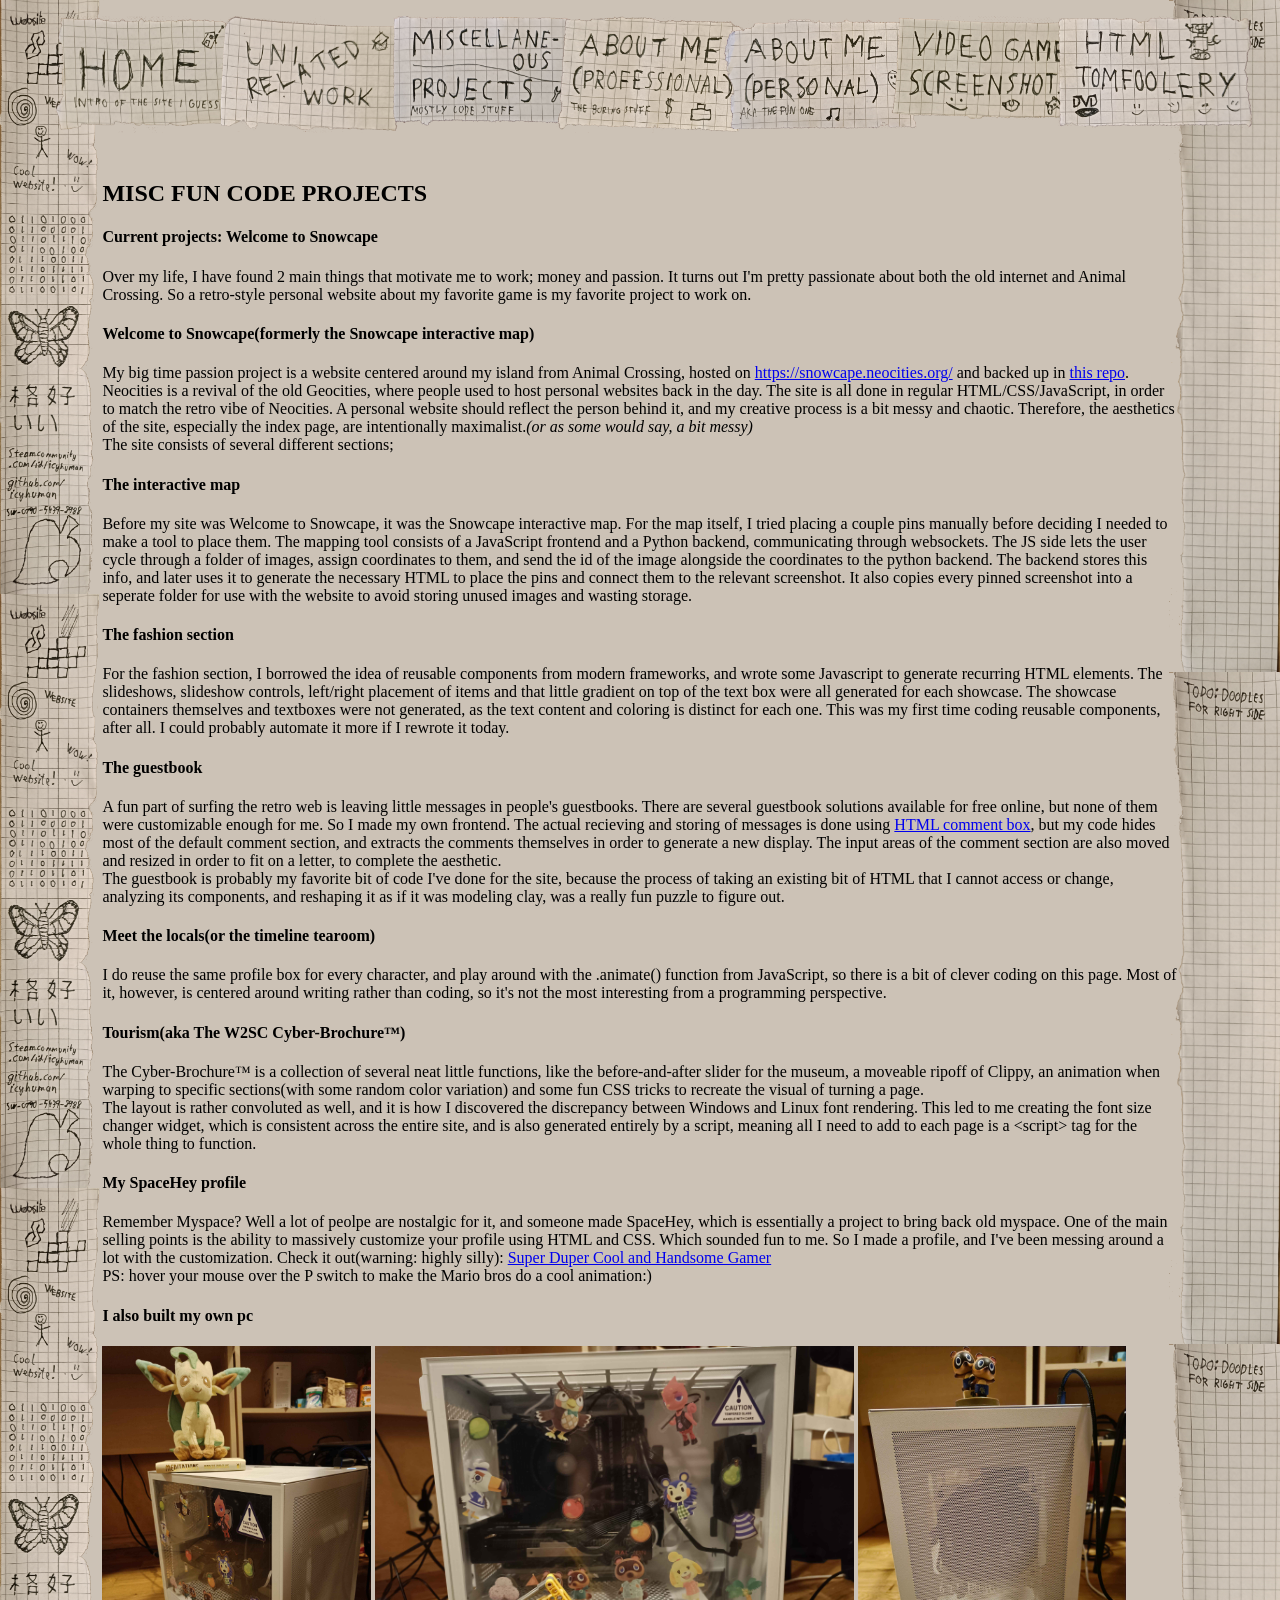
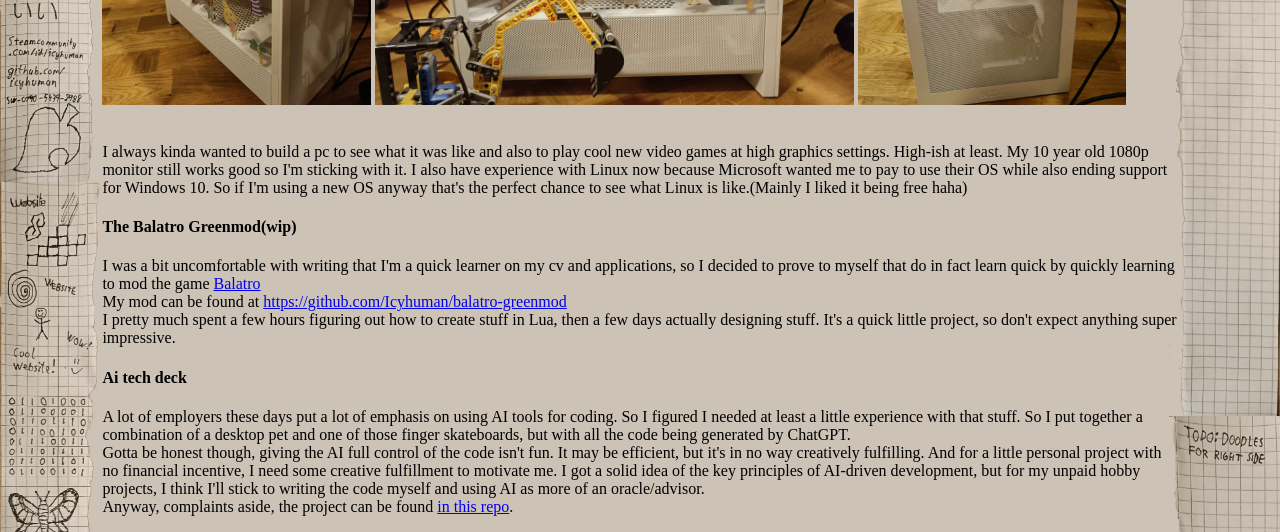
<file: pages/projects.html>
<!doctype html>
<html>
    <head>
        <meta charset="UTF-8">
        <title>Jørgen's cool side projects</title>
        <link rel="icon" href="../assets/icon.png">
        <link rel="stylesheet" type="text/css" href="../resources/websitestyle.css">
    </head>
    <body>
        <ul class="cooltoplist"> 
            <li class="top"><a class="toph" href="../index.html"></a></li>
            <li class="top"><a class="topu" href="uni.html"></a></li>
            <li class="top"><a class="topp" href="projects.html"></a></li>
            <li class="top"><a class="topar" href="aboutmeboring.html"></a></li>
            <li class="top"><a class="topae" href="aboutme.html"></a></li>
            <li class="top"><a class="topg" href="gaming.html"></a></li>
            <li class="top"><a class="tops" href="silly.html"></a></li>
        </ul>
        <h2><br>MISC FUN CODE PROJECTS</h2>
        <h4>Current projects: Welcome to Snowcape</h4>
        <p>Over my life, I have found 2 main things that motivate me to work; money and passion. It turns out I'm pretty passionate about both the old internet and Animal Crossing. So a retro-style personal website about my favorite game is my favorite project to work on.
        </p>
        <h4>Welcome to Snowcape(formerly the Snowcape interactive map)</h4>
        <p>My big time passion project is a website centered around my island from Animal Crossing, hosted on <a href="https://snowcape.neocities.org/">https://snowcape.neocities.org/</a> and backed up in <a href="https://github.com/Icyhuman/Welcome-to-Snowcape">this repo</a>. Neocities is a revival of the old Geocities, where people used to host personal websites back in the day. 
            The site is all done in regular HTML/CSS/JavaScript, in order to match the retro vibe of Neocities. A personal website should reflect the person behind it, and my creative process is a bit messy and chaotic. Therefore, the aesthetics of the site, especially the index page, are intentionally maximalist.<i>(or as some would say, a bit messy)</i>
            <br>The site consists of several different sections;</p>
        <h4>The interactive map</h4>
        <p>Before my site was Welcome to Snowcape, it was the Snowcape interactive map. For the map itself, I tried placing a couple pins manually before deciding I needed to make a tool to place them. The mapping tool consists of a JavaScript frontend and a Python backend, communicating through websockets.
            The JS side lets the user cycle through a folder of images, assign coordinates to them, and send the id of the image alongside the coordinates to the python backend. The backend stores this info, and later uses it to generate the necessary HTML to place the pins and connect them to the relevant screenshot. It also copies every pinned screenshot into a seperate folder for use with the website to avoid storing unused images and wasting storage.
        </p>
        <h4>The fashion section</h4>
        <p>For the fashion section, I borrowed the idea of reusable components from modern frameworks, and wrote some Javascript to generate recurring HTML elements. The slideshows, slideshow controls, left/right placement of items and that little gradient on top of the text box were all generated for each showcase. The showcase containers themselves and textboxes were not generated, as the text content and coloring is distinct for each one. 
            This was my first time coding reusable components, after all. I could probably automate it more if I rewrote it today.
        </p>
        <h4>The guestbook</h4>
        <p>A fun part of surfing the retro web is leaving little messages in people's guestbooks. There are several guestbook solutions available for free online, but none of them were customizable enough for me. So I made my own frontend. The actual recieving and storing of messages is done using <a href="https://www.htmlcommentbox.com/">HTML comment box</a>, but my code hides most of the default comment section, and extracts the comments themselves in order to generate a new display. 
            The input areas of the comment section are also moved and resized in order to fit on a letter, to complete the aesthetic.
            <br>The guestbook is probably my favorite bit of code I've done for the site, because the process of taking an existing bit of HTML that I cannot access or change, analyzing its components, and reshaping it as if it was modeling clay, was a really fun puzzle to figure out.
        </p>
        <h4>Meet the locals(or the timeline tearoom)</h4>
        <p>I do reuse the same profile box for every character, and play around with the .animate() function from JavaScript, so there is a bit of clever coding on this page. Most of it, however, is centered around writing rather than coding, so it's not the most interesting from a programming perspective.</p>
        <h4>Tourism(aka The W2SC Cyber-Brochure™)</h4>
        <p>The Cyber-Brochure™ is a collection of several neat little functions, like the before-and-after slider for the museum, a moveable ripoff of Clippy, an animation when warping to specific sections(with some random color variation) and some fun CSS tricks to recreate the visual of turning a page.<br>
            The layout is rather convoluted as well, and it is how I discovered the discrepancy between Windows and Linux font rendering. This led to me creating the font size changer widget, which is consistent across the entire site, and is also generated entirely by a script, meaning all I need to add to each page is a &lt;script&gt; tag for the whole thing to function.
        </p>
        <h4>My SpaceHey profile</h4>
        <p>Remember Myspace? Well a lot of peolpe are nostalgic for it, and someone made SpaceHey, which is essentially a project to bring back old myspace.
          One of the main selling points is the ability to massively customize your profile using HTML and CSS. Which sounded fun to me. So I made a profile, 
          and I've been messing around a lot with the customization. Check it out(warning: highly silly): <a href="https://spacehey.com/handsomegamer">Super Duper Cool and Handsome Gamer</a>
        <br>PS: hover your mouse over the P switch to make the Mario bros do a cool animation:)</p>

        <h4>I also built my own pc</h4>
            <p><img src="../imgs/pc1.jpg" style="width:25%;"/>
            <img src="../imgs/pc2.jpg" style="width:44.5%;"/>
            <img src="../imgs/pc3.jpg" style="width:25%;"/></p>
        <p><br>I always kinda wanted to build a pc to see what it was like and also to play cool new video games at high graphics settings. High-ish at least. My 10 year old 1080p monitor still works good so I'm sticking with it. 
        I also have experience with Linux now because Microsoft wanted me to pay to use their OS while also ending support for Windows 10. So if I'm using a new OS anyway that's the perfect chance to see what Linux is like.(Mainly I liked it being free haha)</p>
        <h4>The Balatro Greenmod(wip)</h4>
        <p>I was a bit uncomfortable with writing that I'm a quick learner on my cv and applications, so I decided to prove to myself that do in fact learn quick by quickly learning to mod the game <a href="https://store.steampowered.com/app/2379780/Balatro/">Balatro</a>
        <br>My mod can be found at <a href="https://github.com/Icyhuman/balatro-greenmod">https://github.com/Icyhuman/balatro-greenmod</a>
        <br>I pretty much spent a few hours figuring out how to create stuff in Lua, then a few days actually designing stuff. It's a quick little project, so don't expect anything super impressive.</p>
        <h4>Ai tech deck</h4>
        <p>A lot of employers these days put a lot of emphasis on using AI tools for coding. So I figured I needed at least a little experience with that stuff.
            So I put together a combination of a desktop pet and one of those finger skateboards, but with all the code being generated by ChatGPT.
            <br>Gotta be honest though, giving the AI full control of the code isn't fun. It may be efficient, but it's in no way creatively fulfilling. And for a little personal project with no financial incentive, I need some creative fulfillment to motivate me. I got a solid idea of the key principles of AI-driven development, but for my unpaid hobby projects, I think I'll stick to writing the code myself and using AI as more of an oracle/advisor.
            <br>Anyway, complaints aside, the project can be found <a href="https://github.com/Icyhuman/ai-tech-deck">in this repo</a>.
        </p>
        <div class="ldoodle"></div>
        <div class="rdoodle"></div>
    </body>
</html>
</file>
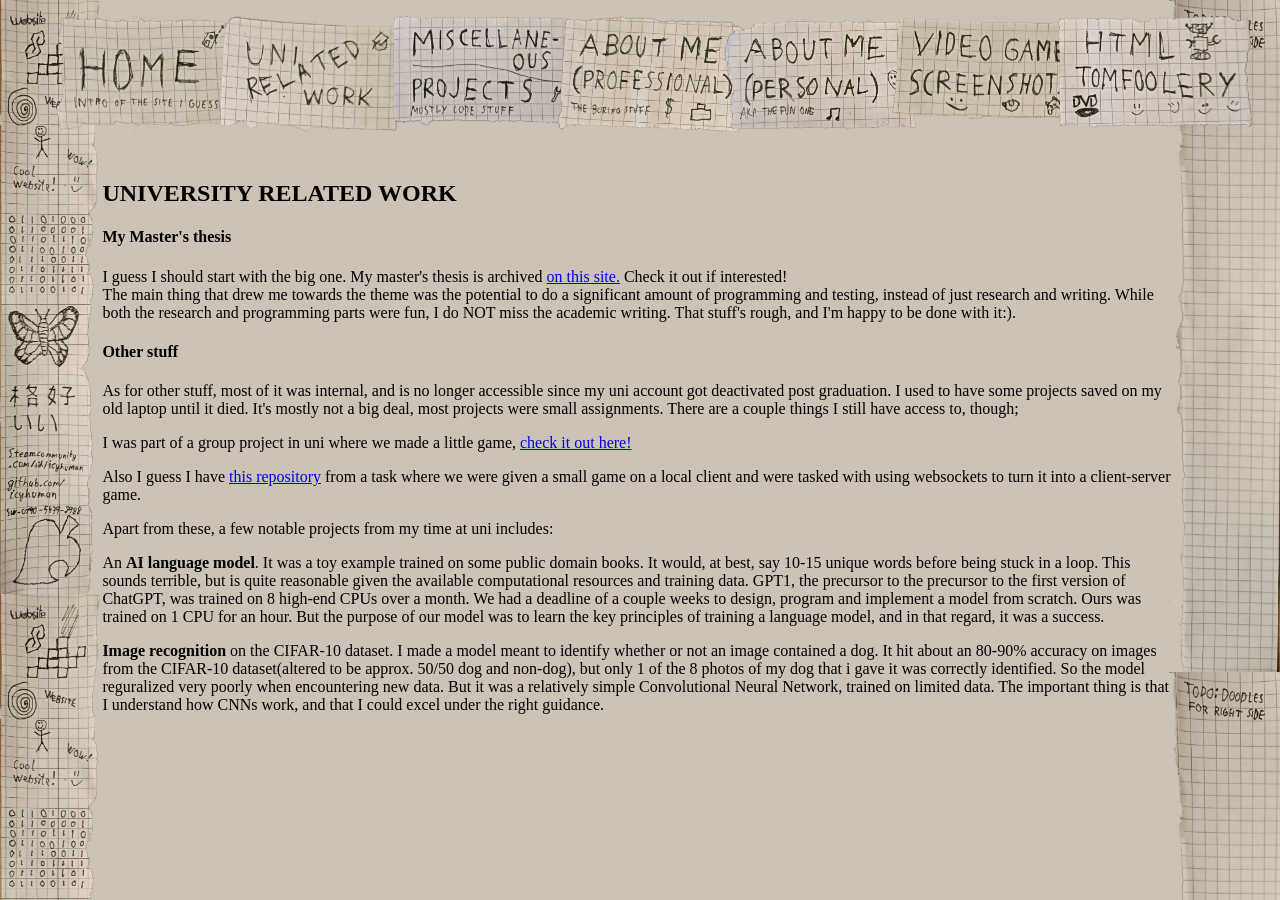
<file: pages/uni.html>
<!doctype html>
<html>
    <head>
        <meta charset="UTF-8">
        <title>Jørgen's cool education</title>
        <link rel="icon" href="../assets/icon.png">
        <link rel="stylesheet" type="text/css" href="../resources/websitestyle.css">
    </head>
    <body>
        <ul class="cooltoplist"> 
            <li class="top"><a class="toph" href="../index.html"></a></li>
            <li class="top"><a class="topu" href="uni.html"></a></li>
            <li class="top"><a class="topp" href="projects.html"></a></li>
            <li class="top"><a class="topar" href="aboutmeboring.html"></a></li>
            <li class="top"><a class="topae" href="aboutme.html"></a></li>
            <li class="top"><a class="topg" href="gaming.html"></a></li>
            <li class="top"><a class="tops" href="silly.html"></a></li>
        </ul>
        <h2><br>UNIVERSITY RELATED WORK</h2>
        <h4>My Master's thesis</h4>
        <p>I guess I should start with the big one. My master's thesis is archived <a href="https://nva.sikt.no/registration/019b37e850fd-c7d98a73-235e-4bcc-ab96-354742ddfec2">on this site.</a> Check it out if interested! 
        <br>The main thing that drew me towards the theme was the potential to do a significant amount of programming and testing, instead of just research and writing. While both the research and programming parts were fun, I do NOT miss the 
        academic writing. That stuff's rough, and I'm happy to be done with it:).</p>
        <h4>Other stuff</h4>
        <p>As for other stuff, most of it was internal, and is no longer accessible since my uni account got deactivated post graduation. I used to have some projects saved on my old laptop until it died. It's mostly not a big deal, most projects were small assignments. There are a couple things I still have access to, though;</p>
        <p>I was part of a group project in uni where we made a little game, <a href="https://git.app.uib.no/minesweepers/inf112.22v.libgdx-template">check it out here!</a></p>
        <p>Also I guess I have <a href="https://github.com/Icyhuman/team-local-tactics">this repository</a> from a task where we were given a small game on a local client and
         were tasked with using websockets to turn it into a client-server game.</p>
        <p>Apart from these, a few notable projects from my time at uni includes:
        </p><p>An <b>AI language model</b>. It was a toy example trained on some public domain books. It would, at best, say 10-15 unique words before being stuck in a loop. This sounds terrible, but is quite reasonable given the available computational resources and training data. GPT1, the precursor to the precursor to the first version of ChatGPT, was trained on 8 high-end CPUs over a month. We had a deadline of a couple weeks to design, program and implement a model from scratch. Ours was trained on 1 CPU for an hour. But the purpose of our model was to learn the key principles of training a language model, and in that regard, it was a success.
            </p><p><b>Image recognition</b> on the CIFAR-10 dataset. I made a model meant to identify whether or not an image contained a dog. It hit about an 80-90% accuracy on images from the CIFAR-10 dataset(altered to be approx. 50/50 dog and non-dog), but only 1 of the 8 photos of my dog that i gave it was correctly identified. So the model reguralized very poorly when encountering new data. But it was a relatively simple Convolutional Neural Network, trained on limited data. The important thing is that I understand how CNNs work, and that I could excel under the right guidance.
        </p>
        <div class="ldoodle"></div>
        <div class="rdoodle"></div>
    </body>
</html>
</file>
<file: resources/websitestyle.css>
ul.cooltoplist {
    list-style-type: none; margin-left: -8%; margin-right: -8%; padding: 0;
    display:flex;
    justify-content: center;
}

li.top{
    text-align: center; font-size: 20px;
    display: inline;
    width: 14%;
    margin-left: -0.3%; margin-right: -0.3%;
}


div.ldoodle{
    width:9%; position: absolute; top: 0; bottom:0; left: 0px; z-index: -1; height: max(100%, 100vh);
    background-image: url('../assets/leftdoodle.png'); background-repeat: repeat-y; background-size: contain;
}
div.rdoodle{
    width:8.7%; position: absolute; top: 0; bottom:0; right: 0px; z-index: -1; height: max(100%, 100vh);
    background-image: url('../assets/rightdoodle.png'); background-repeat: repeat-y; background-size: contain; background-position: top right;
}


a.toph{
    text-decoration: none; width: 100%; aspect-ratio: 12 / 6; background-image: url('../assets/home.png'); float: left; padding: 10px; padding-top: 20px; margin-left: 3px; color: plum;
    background-size: contain; background-repeat: no-repeat;
}

a.toph:hover{
    background-image: url('../assets/homeh.png');
    background-size: contain;
}
a.topu{
    text-decoration: none; width: 100%; aspect-ratio: 12 / 6; background-image: url('../assets/uni.png'); float: left; padding: 10px; padding-top: 20px; margin-left: 3px; color: plum;
    background-size: contain; background-repeat: no-repeat;
}

a.topu:hover{
    background-image: url('../assets/unih.png');
    background-size: contain;
}
a.topp{
    text-decoration: none; width: 100%; aspect-ratio: 12 / 6; background-image: url('../assets/misc.png'); float: left; padding: 10px; padding-top: 20px; margin-left: 3px; color: plum;
    background-size: contain; background-repeat: no-repeat;
}

a.topp:hover{
    background-image: url('../assets/misch.png');
    background-size: contain;
}
a.topar{
    text-decoration: none; width: 100%; aspect-ratio: 12 / 6; background-image: url('../assets/ampro.png'); float: left; padding: 10px; padding-top: 20px; margin-left: 3px; color: plum;
    background-size: contain; background-repeat: no-repeat;
}

a.topar:hover{
    background-image: url('../assets/amproh.png');
    background-size: contain;
}
a.topae{
    text-decoration: none; width: 100%; aspect-ratio: 12 / 6; background-image: url('../assets/ampers.png'); float: left; padding: 10px; padding-top: 20px; margin-left: 3px; color: plum;
    background-size: contain; background-repeat: no-repeat;
}

a.topae:hover{
    background-image: url('../assets/ampersh.png');
    background-size: contain;
}
a.topg{
    text-decoration: none; width: 100%; aspect-ratio: 12 / 6; background-image: url('../assets/game.png'); float: left; padding: 10px; padding-top: 20px; margin-left: 3px; color: plum;
    background-size: contain; background-repeat: no-repeat;
}

a.topg:hover{
    background-image: url('../assets/gameh.png');
    background-size: contain;
}
a.tops{
    text-decoration: none; width: 100%; aspect-ratio: 12 / 6; background-image: url('../assets/html.png'); float: left; padding: 10px; padding-top: 20px; margin-left: 3px; color: plum;
    background-size: contain; background-repeat: no-repeat;
}

a.tops:hover{
    background-image: url('../assets/htmlh.png');
    background-size: contain;
}

body{
    background-color: rgb(204, 194, 182); color: black;
}
html{
    position: relative;
}

body{
    margin-left: 8%;
    margin-right: 8%;
}


img{
    max-width: 100%;
}

/* The funny dvd logo from my Spacehey profile with added spin action*/
@keyframes updown{
  from{ bottom: 0%; }
  to{ bottom: calc(100% - 150px); }
}
@keyframes leftright{
  from{ right: 0%; }
  to{ right: calc(100% - 268px); }
}
@keyframes rarespin{
  0%{ transform:rotate(0deg); }
  48%{ transform:rotate(0deg); }
  50%{ transform:rotate(360deg); }
  100%{ transform:rotate(360deg); }
}
div.dvd{
    animation: updown 4.29s infinite linear, leftright 5.76s infinite linear, rarespin 10s infinite linear;
    animation-direction: alternate;
    max-height: 300px; 
    position: fixed; 
    bottom: 0px; 
    z-index: 99;
}

iframe.musicvid{
    width:100%; aspect-ratio: 16 / 9;
}

img.gameimg{
    width:99%; aspect-ratio: 1 / 1;
}
</file>
<file: neocitiesgb/style.css>
body{
    background-image: url(imgs/cork.png);
    /*animation: bganim 10s linear forwards infinite;*/
}

@keyframes bganim{
    0%{background-position: 0% 0px;}
    10%{background-position: 1% 60px;}
    20%{background-position: -1% 120px;}
    30%{background-position: 1% 180px;}
    40%{background-position: 0% 240px;}
    50%{background-position: -1% 300px;}
    60%{background-position: -0.5% 360px;}
    70%{background-position: 0% 420px;}
    80%{background-position: 0.5% 480px;}
    90%{background-position: 0.75% 540px;}
    100%{background-position: 0% 600px;}
}
</file>
<file: neocitiesgb/cstyle.css>
.letterarea{
    width: 1280px; height: 900px; position: relative; margin: auto;border: 40px; border-style: solid;
    border-image: url(imgs/edges.png) 70 stretch;
    background-image: url(imgs/cork.png);
    z-index: 0;
}

div.letter{
    width: 300px;
    height: 190px;
    position: absolute;
    z-index: 2;
    transition: 0.15s;
    transform: rotate(25deg);
    transform-origin: 40% 10%;
}

.pin{
    position: absolute;
    left: 35%;
    top: 10px;
}
p.dearj{
    position: absolute;
    margin-left: 5px;
    margin-right: auto;
}
p.froml{
    position: absolute;
    right: 5px;
    text-align: right;
    bottom: -10px;
}
p.datel{
    position: absolute;
    right: 5px;
    top: -10px;
}
div.mainlbox{
    position: absolute;
    left: 5px;
    right: 5px;
    top: 40px;
    bottom: 30px;
    overflow-wrap: break-word;
    overflow-y: scroll;
}
div.dusthover{
    position: absolute; width: 300px;height: 230px; top: 660px;left: 10px;
    z-index: 6;
}
.credit{
    position: absolute; left: 300px; top: 0px; min-width: 200px;
    border: 3px; border-color: black; border-style: solid;
    background-color: rgb(236 207 212);
    z-index: 6;
    visibility: hidden;
}
div.dusthover:hover .credit{
    visibility: visible;
}

div.goghover{
    position: absolute; width: 250px;height: 195px; top: 20px;left: 1020px;transform: rotate(-5deg);
    z-index: 6;
}
.gcredit{
    position: absolute; left: -200px; top: 0px; min-width: 200px;
    border: 3px; border-color: black; border-style: solid;
    background-color: rgb(202 182 229);
    z-index: 6;
    visibility: hidden;
}
div.goghover:hover .gcredit{
    visibility: visible;
}

div.letter:hover{
    transform: none;
    transition: 0.15s;
}
div.letter:nth-of-type(5){
    left:650px;
    top: 20px;
}
div.letter:nth-of-type(6){
    left:370px;
    top: 20px;
}
div.letter:nth-of-type(7){
    left:720px;
    top: 10px;
}
div.letter:nth-of-type(8){
    left:140px;
    top: 230px;
}
div.letter:nth-of-type(9){
    left:450px;
    top: 230px;
}
div.letter:nth-of-type(10){
    left:20px;
    top: 440px;
}
div.letter:nth-of-type(11){
    left:330px;
    top: 440px;
}
div.letter:nth-of-type(12){
    left:650px;
    top: 440px;
}
div.letter:nth-of-type(13){
    left:970px;
    top: 480px;
}
div.letter:nth-of-type(14){
    left:330px;
    top: 670px;
}
div.letter:nth-of-type(15){
    left:650px;
    top: 650px;
}
div.letter:nth-of-type(16){
    left:950px;
    top: 240px;
}
div.letter:nth-of-type(17){
    left:330px;
    top: 860px;
}
div.letter:nth-of-type(18){
    left:20px;
    top: 860px;
}
div.letter:nth-of-type(19){
    left:650px;
    top: 860px;
}

div.letter:hover{
    transform: none;
    transition: 0.15s;
}

div.hearts{
    background-image: url(letters/hearts.png);
}
.hearts > .dearj{
    color: red;
    margin-left: 15px;
}
.hearts > .mainlbox{
    color: red;
    margin-left: 15px;
    margin-right: 15px;
}
.hearts > .froml{
    color: red;
    bottom: -5px;
    margin-right: 15px;
}
.hearts > .datel{
    color: red;
    margin-right: 15px;
}

div.cool{
    background-image: url(letters/cool.png);
}
.cool > .dearj{
    color: white;
    margin-left: 5px;
}
.cool > .mainlbox{
    color: white;
    margin-left: 15px;
    margin-right: 15px;
}
.cool > .froml{
    color: rgb(255, 255, 255);
    bottom: -10px;
    margin-right: 15px;
}
.cool > .datel{
    color: rgb(255, 255, 255);
    margin-right: 5px;
}

div.clouds{
    background-image: url(letters/clouds.png);
}
.clouds > .dearj{
    color: rgb(1, 0, 3);
    margin-left: 5px;
}
.clouds > .mainlbox{
    color: rgb(0, 0, 2);
    margin-left: 15px;
    margin-right: 15px;
}
.clouds > .froml{
    color: rgb(255, 255, 255);
    bottom: -10px;
    margin-right: 15px;
}
.clouds > .datel{
    color: rgb(0, 2, 14);
    margin-right: 5px;
}

div.cherry{
    background-image: url(letters/cherry.png);
}
.cherry > .dearj{
    color: rgb(71, 21, 73);
    margin-left: 5px;
}
.cherry > .mainlbox{
    color: rgb(71, 21, 73);
    margin-left: 15px;
    margin-right: 15px;
}
.cherry > .froml{
    color: rgb(71, 21, 73);
    bottom: -10px;
    margin-right: 15px;
}
.cherry > .datel{
    color: rgb(71, 21, 73);
    margin-right: 5px;
}

div.airmail{
    background-image: url(letters/airmail.png);
}
.airmail > .dearj{
    color: rgb(38, 3, 240);
    margin-left: 15px;
}
.airmail > .mainlbox{
    color: red;
    margin-left: 15px;
    margin-right: 15px;
}
.airmail > .froml{
    color: rgb(4, 0, 255);
    bottom: -5px;
    margin-right: 15px;
}
.airmail > .datel{
    color: rgb(0, 4, 255);
    margin-right: 15px;
}

div.grafitti{
    background-image: url(letters/grafitti.png);
}
.grafitti > .dearj{
    color: rgb(23, 197, 23);
    margin-left: 5px;
}
.grafitti > .mainlbox{
    color: rgb(250, 80, 250);
    margin-left: 15px;
    margin-right: 15px;
}
.grafitti > .froml{
    color: rgb(241, 115, 115);
    bottom: -10px;
    margin-right: 15px;
}
.grafitti > .datel{
    color: rgb(255, 153, 0);
    margin-right: 5px;
}

div.dragonflies{
    background-image: url(letters/dragonflies.png);
}
.dragonflies > .dearj{
    color: rgb(211, 57, 10);
    margin-left: 5px;
}
.dragonflies > .mainlbox{
    color: rgb(63, 20, 3);
    margin-left: 15px;
    margin-right: 15px;
}
.dragonflies > .froml{
    color: rgb(199, 67, 5);
    bottom: -10px;
    margin-right: 15px;
}
.dragonflies > .datel{
    color: rgb(255, 153, 0);
    margin-right: 5px;
}

div.stars{
    background-image: url(letters/stars.png);
}
.stars > .dearj{
    color: rgb(30, 188, 236);
    margin-left: 5px;
}
.stars > .mainlbox{
    color: rgb(29, 221, 255);
    margin-left: 15px;
    margin-right: 15px;
}
.stars > .froml{
    color: rgb(3, 1, 94);
    bottom: -10px;
    margin-right: 15px;
}
.stars > .datel{
    color: rgb(0, 204, 255);
    margin-right: 5px;
}

div.torn{
    background-image: url(letters/torn.png);
}
.torn > .dearj{
    color: rgb(0, 0, 0);
    margin-left: 15px;
}
.torn > .mainlbox{
    color: rgb(0, 0, 0);
    margin-left: 15px;
    margin-right: 15px;
}
.torn > .froml{
    color: rgb(0, 0, 0);
    bottom: -10px;
    margin-right: 15px;
}
.torn > .datel{
    color: rgb(0, 0, 0);
    margin-right: 5px;
}

div.roses{
    background-image: url(letters/roses.png);
}
.roses > .dearj{
    color: rgb(15, 1, 31);
    margin-left: 5px;
}
.roses > .mainlbox{
    color: rgb(15, 1, 31);
    margin-left: 15px;
    margin-right: 15px;
}
.roses > .froml{
    color: rgb(15, 1, 31);
    bottom: -10px;
    margin-right: 15px;
}
.roses > .datel{
    color: rgb(15, 1, 31);
    margin-right: 5px;
}

div.bluesky{
    background-image: url(letters/bluesky.png);
}
.bluesky > .dearj{
    color: rgb(6, 1, 31);
    margin-left: 5px;
}
.bluesky > .mainlbox{
    color: rgb(1, 1, 31);
    margin-left: 15px;
    margin-right: 15px;
}
.bluesky > .froml{
    color: rgb(1, 4, 31);
    bottom: -10px;
    margin-right: 15px;
}
.bluesky > .datel{
    color: rgb(1, 3, 31);
    margin-right: 5px;
}

div.halloween{
    background-image: url(letters/halloween.png);
}
.halloween > .dearj{
    color: rgb(254, 182, 118);
    margin-left: 5px;
}
.halloween > .mainlbox{
    color: rgb(251, 172, 103);
    margin-left: 15px;
    margin-right: 15px;
}
.halloween > .froml{
    color: rgb(255, 158, 73);
    bottom: -10px;
    margin-right: 15px;
}
.halloween > .datel{
    color: rgb(239, 237, 232);
    margin-right: 5px;
}
</file>
<file: resources/deezstyle.css>
ul.cooltoplist {
    list-style-type: none; margin-left: -8%; margin-right: -8%; padding: 0;
    display:flex;
    justify-content: center;
}

li.top{
    text-align: center; font-size: 20px;
    display: inline;
    width: 14%;
    margin-left: -0.3%; margin-right: -0.3%;
}

a.top{
    text-decoration: none; width: 15%; height: 50px; background-color: black; float: left; padding: 10px; padding-top: 20px; margin-left: 3px; color: plum;
}

a.top:hover{
    background-color: plum; color: black;
}


div.ldoodle{
    width:9%; position: absolute; top: 0; bottom:0; left: 0px; z-index: -1;
    background-image: url('../assets/leftdoodle.png'); background-repeat: repeat-y; background-size: contain;
}
div.rdoodle{
    width:8.7%; position: absolute; top: 0; bottom:0; right: 0px; z-index: -1;
    background-image: url('../assets/rightdoodle.png'); background-repeat: repeat-y; background-size: contain;
}


a.toph{
    text-decoration: none; width: 100%; aspect-ratio: 12 / 6; background-image: url('../assets/home.png'); float: left; padding: 10px; padding-top: 20px; margin-left: 3px; color: plum;
    background-size: contain; background-repeat: no-repeat;
}

a.toph:hover{
    background-image: url('../assets/homeh.png');
    background-size: contain;
}
a.topu{
    text-decoration: none; width: 100%; aspect-ratio: 12 / 6; background-image: url('../assets/uni.png'); float: left; padding: 10px; padding-top: 20px; margin-left: 3px; color: plum;
    background-size: contain; background-repeat: no-repeat;
}

a.topu:hover{
    background-image: url('../assets/unih.png');
    background-size: contain;
}
a.topp{
    text-decoration: none; width: 100%; aspect-ratio: 12 / 6; background-image: url('../assets/misc.png'); float: left; padding: 10px; padding-top: 20px; margin-left: 3px; color: plum;
    background-size: contain; background-repeat: no-repeat;
}

a.topp:hover{
    background-image: url('../assets/misch.png');
    background-size: contain;
}
a.topar{
    text-decoration: none; width: 100%; aspect-ratio: 12 / 6; background-image: url('../assets/ampro.png'); float: left; padding: 10px; padding-top: 20px; margin-left: 3px; color: plum;
    background-size: contain; background-repeat: no-repeat;
}

a.topar:hover{
    background-image: url('../assets/amproh.png');
    background-size: contain;
}
a.topae{
    text-decoration: none; width: 100%; aspect-ratio: 12 / 6; background-image: url('../assets/ampers.png'); float: left; padding: 10px; padding-top: 20px; margin-left: 3px; color: plum;
    background-size: contain; background-repeat: no-repeat;
}

a.topae:hover{
    background-image: url('../assets/ampersh.png');
    background-size: contain;
}
a.topg{
    text-decoration: none; width: 100%; aspect-ratio: 12 / 6; background-image: url('../assets/game.png'); float: left; padding: 10px; padding-top: 20px; margin-left: 3px; color: plum;
    background-size: contain; background-repeat: no-repeat;
}

a.topg:hover{
    background-image: url('../assets/gameh.png');
    background-size: contain;
}
a.tops{
    text-decoration: none; width: 100%; aspect-ratio: 12 / 6; background-image: url('../assets/html.png'); float: left; padding: 10px; padding-top: 20px; margin-left: 3px; color: plum;
    background-size: contain; background-repeat: no-repeat;
}

a.tops:hover{
    background-image: url('../assets/htmlh.png');
    background-size: contain;
}




body{
    background-color: rgb(204, 194, 182); color: black;
}

body{
    margin-left: 8%;
    margin-right: 8%;
}


img{
    max-width: 100%;
}

/* The funny dvd logo from my Spacehey profile with added spin action*/
@keyframes updown{
  from{ bottom: 0%; }
  to{ bottom: calc(100% - 150px); }
}
@keyframes leftright{
  from{ right: 0%; }
  to{ right: calc(100% - 268px); }
}
@keyframes rarespin{
  0%{ transform:rotate(0deg); }
  48%{ transform:rotate(0deg); }
  50%{ transform:rotate(360deg); }
  100%{ transform:rotate(360deg); }
}
div.dvd{
    animation: updown 4.29s infinite linear, leftright 5.76s infinite linear, rarespin 10s infinite linear;
    animation-direction: alternate;
    max-height: 300px; 
    position: fixed; 
    bottom: 0px; 
    z-index: 99;
}
</file>
<file: resources/slidecss.css>
.slide {
  display: none;
  margin: auto;
}

.slideframe {
  max-width: 75%;
  position: relative;
  margin: auto;
  border: 5px solid black;
  --index: 0;
}

.prev {
  position: absolute;
  top: 50%;
  left:0px;
  background-color: rgba(255,255,255,0.3);
  font-size: 35px;
}

.next {
  position: absolute;
  top: 50%;
  right:0px;
  background-color: rgba(255,255,255,0.3);
  font-size: 35px;
}

.slide2 {
  display: none;
  margin: auto;
}

.slideframe2 {
  max-width: 75%;
  position: relative;
  margin: auto;
  border: 5px solid black;
}
</file>
